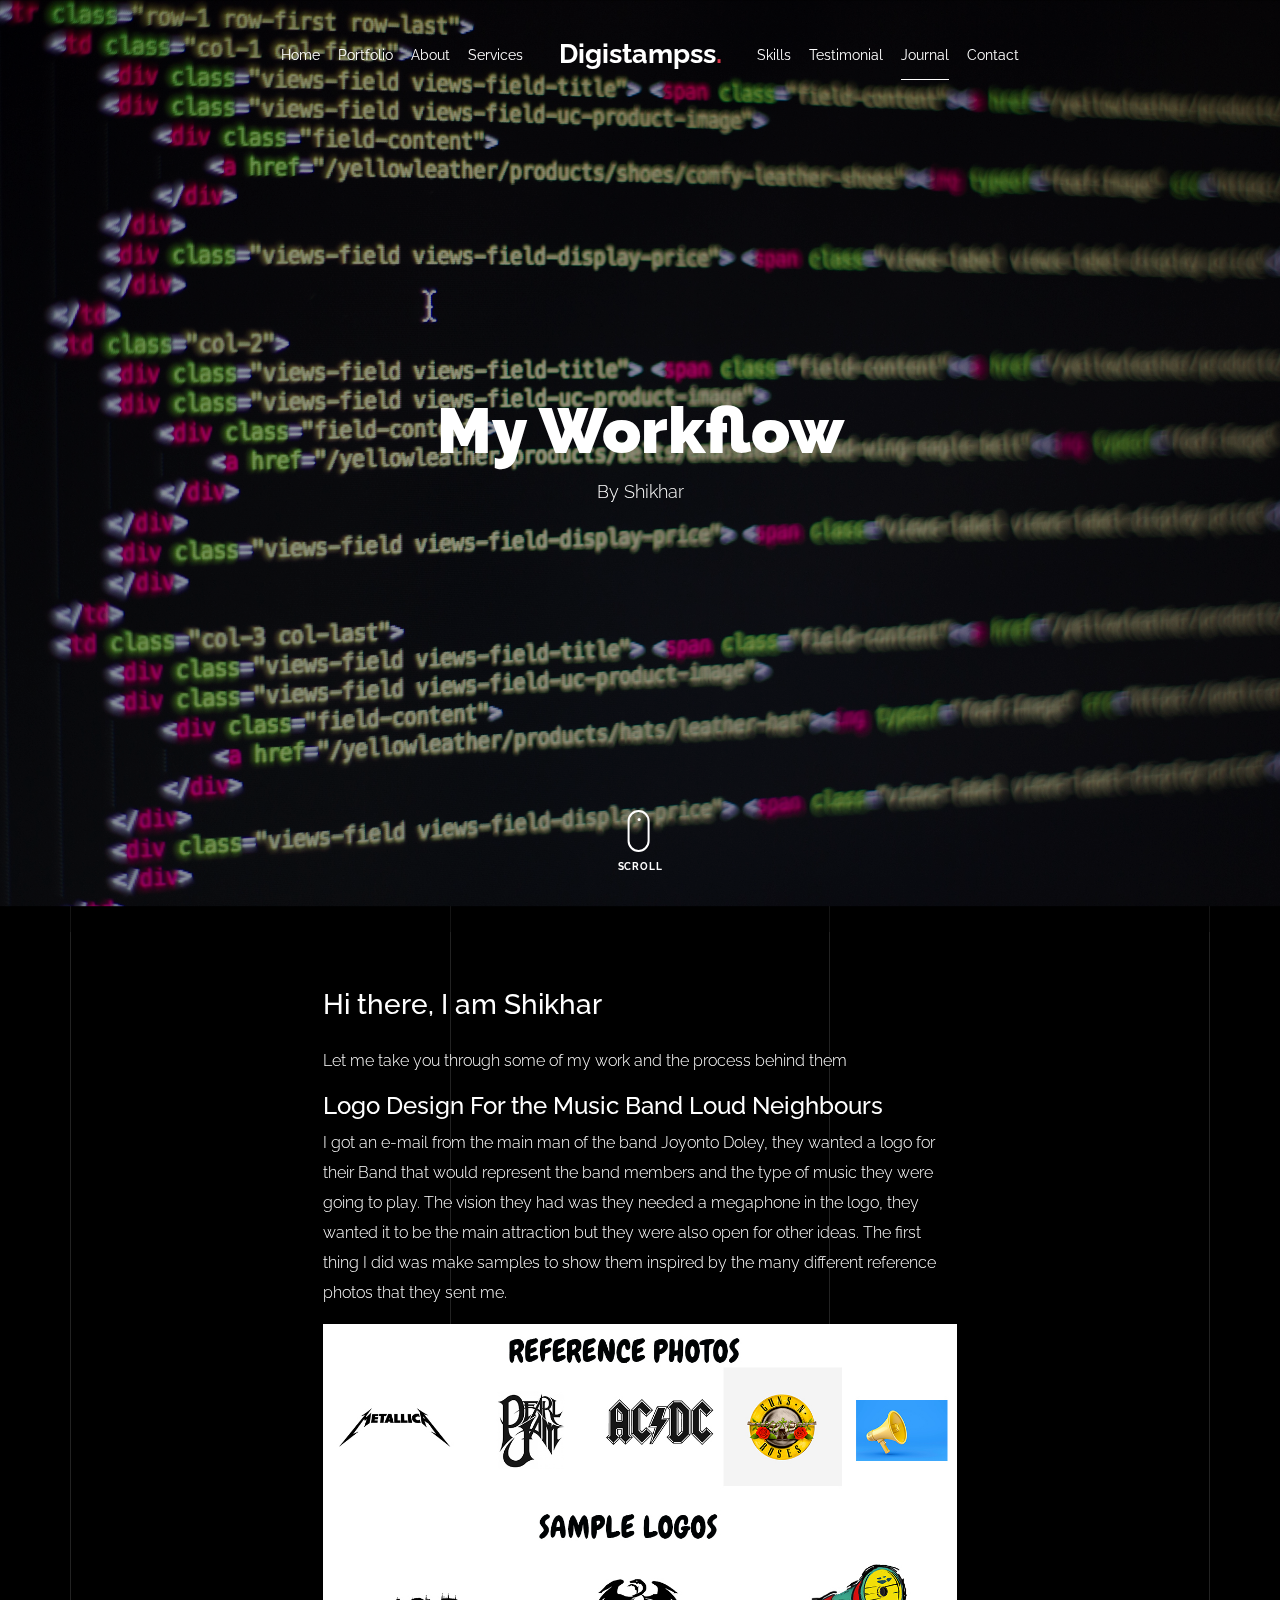
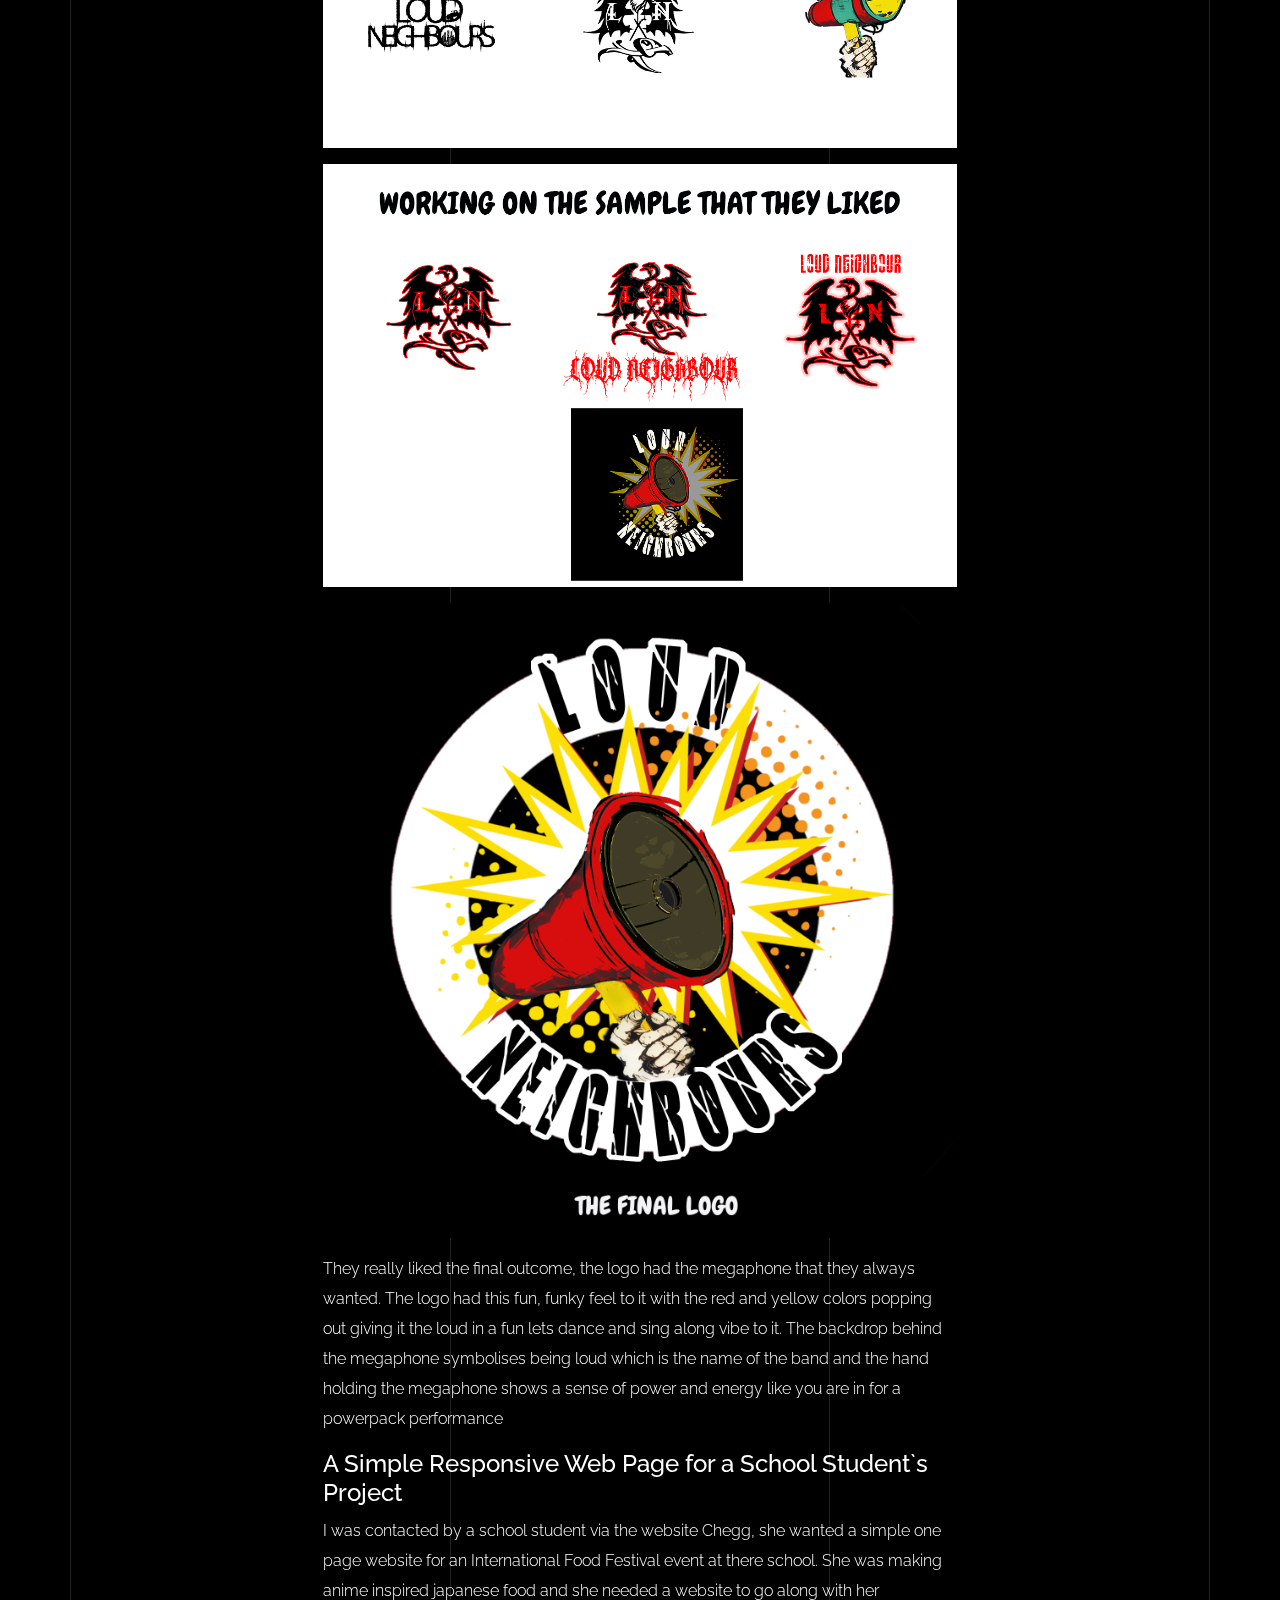
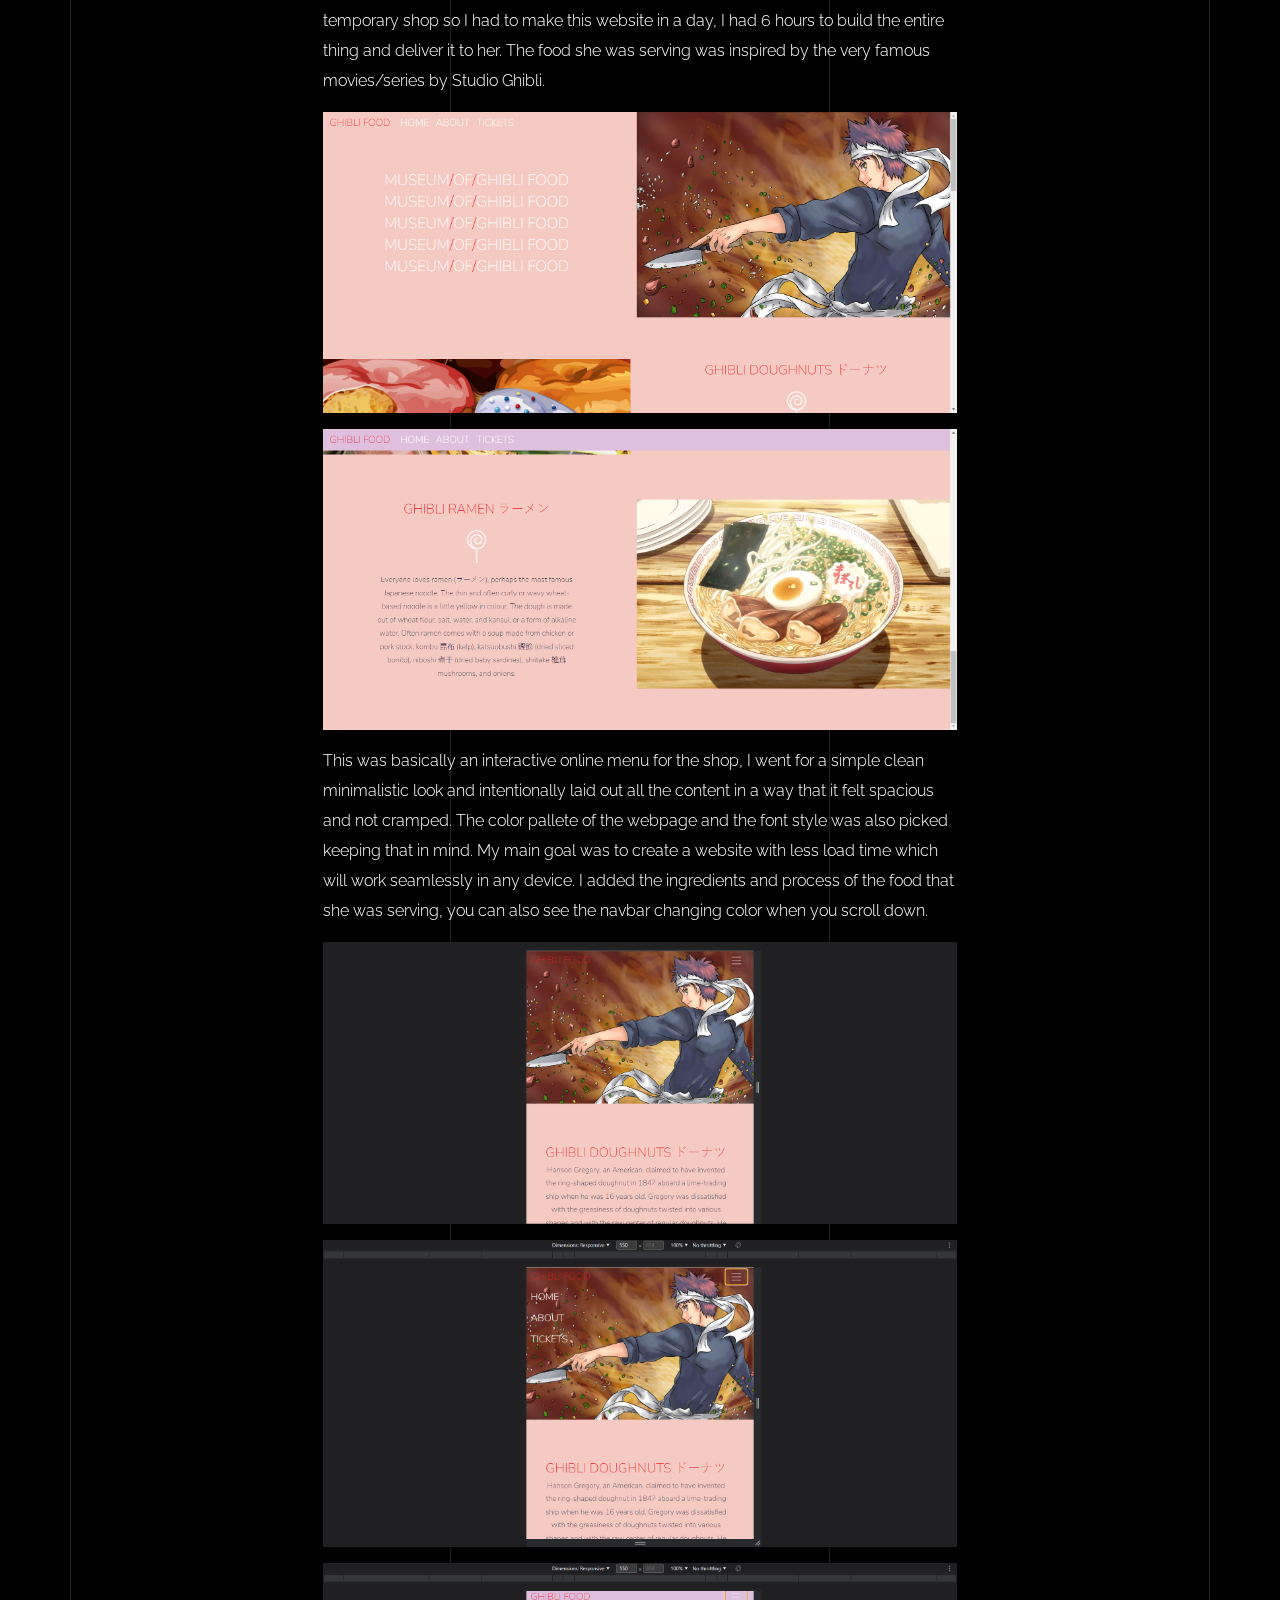
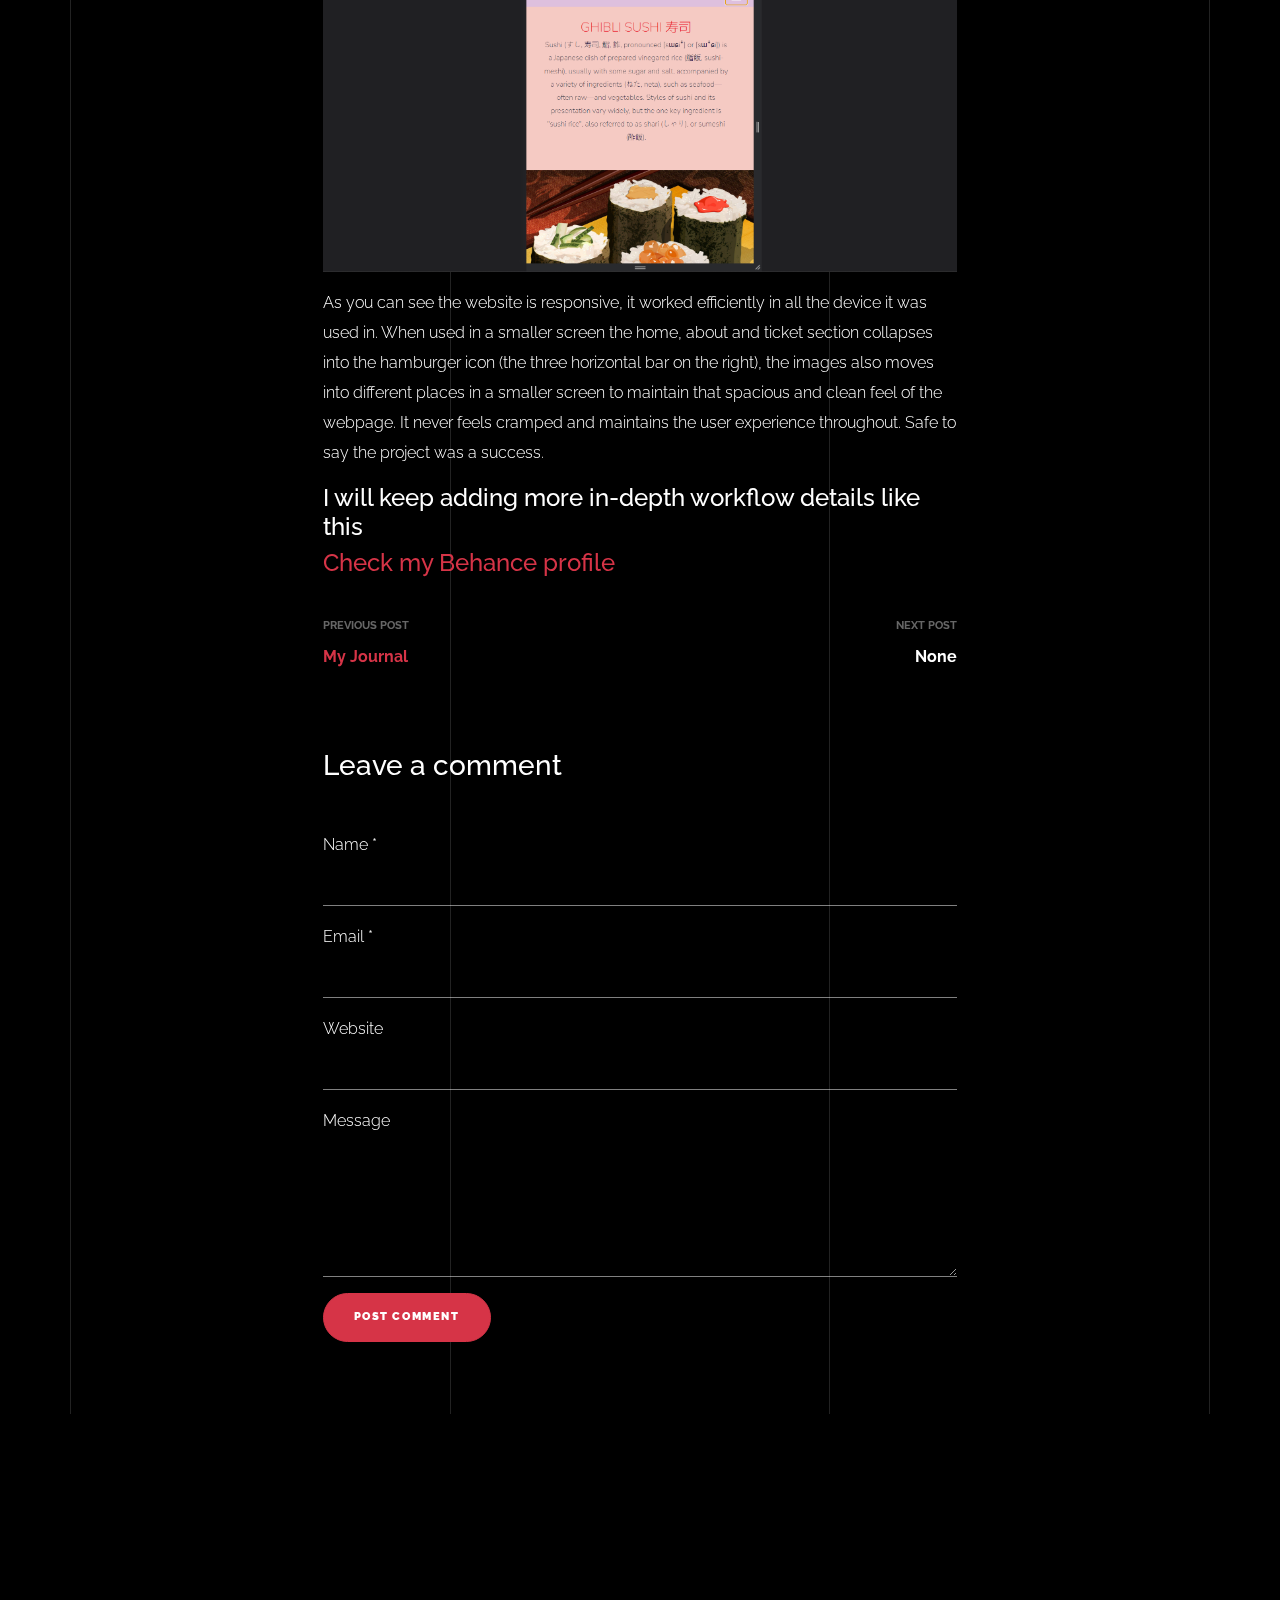
<file: blog-singlee.html>
<!doctype html>
<html lang="en">

<head>
  <title>Journal Work</title>
  <meta charset="utf-8">
  <meta name="viewport" content="width=device-width, initial-scale=1, shrink-to-fit=no">

  <meta name="description" content="">
  <meta name="keywords" content="html, css, javascript, jquery">
  <meta name="author" content="">

  <link rel="stylesheet" href="css/vendor/icomoon/style.css">
  <link rel="stylesheet" href="css/vendor/owl.carousel.min.css">
  <link rel="stylesheet" href="css/vendor/aos.css">
  <link rel="stylesheet" href="css/vendor/animate.min.css">
  <link rel="stylesheet" href="css/vendor/bootstrap.min.css">
  <link rel="stylesheet" href="css/vendor/jquery.fancybox.min.css">


  <!-- Theme Style -->
  <link rel="stylesheet" href="css/style.css">

</head>

<body data-spy="scroll" data-target=".site-nav-target" data-offset="200">

  <nav class="unslate_co--site-mobile-menu">
    <div class="close-wrap d-flex">
      <a href="#" class="d-flex ml-auto js-menu-toggle">
        <span class="close-label">Close</span>
        <div class="close-times">
          <span class="bar1"></span>
          <span class="bar2"></span>
        </div>
      </a>
    </div>
    <div class="site-mobile-inner"></div>
  </nav>


  <div class="unslate_co--site-wrap">

    <div class="unslate_co--site-inner">

      <div class="lines-wrap">
        <div class="lines-inner">
          <div class="lines"></div>
        </div>
      </div>
      <!-- END lines -->

      <nav class="unslate_co--site-nav site-nav-target">

        <div class="container">

          <div class="row align-items-center justify-content-between text-left">
            <div class="col-md-5 text-right">
              <ul class="site-nav-ul js-clone-nav text-left d-none d-lg-inline-block">
                <li class="has-children">
                  <a href="index.html#home-section" class="nav-link">Home</a>
                  <ul class="dropdown">
                    <li>
                      <a href="index.html">Hero Image BG</a>
                    </li>
                    <li>
                      <a href="index-video.html">Video BG</a>
                    </li>
                    <li>
                      <a href="index-hero-slider.html">Hero Slider</a>
                    </li>
                    <li>
                      <a href="index-sidebar-menu.html">Sidebar Menu</a>
                    </li>
                    <li>
                      <a href="index-right-menu.html">Right Menu</a>
                    </li>
                  </ul>
                </li>
                <li><a href="index.html#portfolio-section" class="nav-link">Portfolio</a></li>
                <li><a href="index.html#about-section" class="nav-link">About</a></li>
                <li><a href="index.html#services-section" class="nav-link">Services</a></li>
              </ul>
            </div>
            <div class="site-logo pos-absolute">
              <a href="index.html" class="unslate_co--site-logo">Digistampss<span>.</span></a>
            </div>
            <div class="col-md-5 text-right text-lg-left">
              <ul class="site-nav-ul js-clone-nav text-left d-none d-lg-inline-block">
                <li><a href="index.html#skills-section" class="nav-link">Skills</a></li>
                <li><a href="index.html#testimonial-section" class="nav-link">Testimonial</a></li>
                <li><a href="index.html#journal-section" class="nav-link active">Journal</a></li>
                <li><a href="index.html#contact-section" class="nav-link">Contact</a></li>
              </ul>

              <ul class="site-nav-ul-none-onepage text-right d-inline-block d-lg-none">
                <li><a href="#" class="js-menu-toggle">Menu</a></li>
              </ul>

            </div>
          </div>
        </div>

      </nav>
      <!-- END nav -->

      <div class="cover-v1 jarallax overlay" style="background-image: url('images/work_1st.jpg');">
        <div class="container">
          <div class="row align-items-center">

            <div class="col-md-8 mx-auto text-center">
              <h1 class="blog-heading" data-aos="fade-up" data-aos-delay="0">My Workflow</h1>
              <div class="post-meta" data-aos="fade-up" data-aos-delay="100">By Shikhar</div>
            </div>

          </div>
        </div>


        <!-- dov -->
        <a href="#blog-single-section" class="mouse-wrap smoothscroll">
          <span class="mouse">
            <span class="scroll"></span>
          </span>
          <span class="mouse-label">Scroll</span>
        </a>

      </div>
      <!-- END .cover-v1 -->

      <div class="unslate_co--section" id="blog-single-section">
        <div class="container">
          <div class="row justify-content-center">
            <div class="col-md-7">
              <h3 class="mb-4">Hi there, I am Shikhar</h3>
              <p>Let me take you through some of my work and the process behind them </p>
              <h4>Logo Design For the Music Band Loud Neighbours</h4>
              <p>I got an e-mail from the main man of the band Joyonto Doley, they wanted a logo for their Band that
                would represent the band members and the type of music they were going to play. The vision they had
                was they needed a megaphone in the logo, they wanted it to be the main attraction but they were also
                open for other ideas. The first thing I did was make samples to show them inspired by the many different
                reference photos that they sent me.</p>
              <p><img src="images/Untitled-1.jpg" alt="Image" class="img-fluid"></p>
              <p><img src="images/Untitled-2.jpg" alt="Image" class="img-fluid"></p>
              <p><img src="images/Untitled-3.jpg" alt="Image" class="img-fluid"></p>
              <p>They really liked the final outcome, the logo had the megaphone that they always wanted. The logo had
                this
                fun, funky feel to it with the red and yellow colors popping out giving it the loud in a fun lets dance
                and sing along vibe to it.
                The backdrop behind the megaphone symbolises being loud which is the name of the band and the hand
                holding the megaphone shows a sense
                of power and energy like you are in for a powerpack performance</p>

              <h4>A Simple Responsive Web Page for a School Student`s Project</h4>

              <p>I was contacted by a school student via the website Chegg, she wanted a simple one page website for
                an International Food Festival event at there school. She was making anime inspired japanese food and
                she needed a website to go along with her temporary shop so I had to make this website in a day, I had 6
                hours to build the entire thing and deliver it to her. The food she was serving was inspired by the very
                famous movies/series by Studio Ghibli.</p>
              <p><img src="images/Screenshot9.png" alt="Image" class="img-fluid"></p>
              <p><img src="images/Screenshot (10).png" alt="Image" class="img-fluid"></p>
              <p>This was basically an interactive online menu for the shop, I went for a simple clean minimalistic look
                and
                intentionally laid out all the content in a way that it felt spacious and not cramped. The color pallete
                of the webpage and the font style was also picked keeping that in mind. My main goal was
                to create a website with less load time which will work seamlessly in any device. I added the
                ingredients and process of the food that she was serving, you can also see the navbar changing color
                when you scroll down. </p>
              <p><img src="images/Screenshot (12).png" alt="Image" class="img-fluid"></p>
              <p><img src="images/Screenshot (13).png" alt="Image" class="img-fluid"></p>
              <p><img src="images/Screenshot (14).png" alt="Image" class="img-fluid"></p>
              <p>As you can see the website is responsive, it worked efficiently in all the device it was used in. When
                used in a smaller screen the home, about and ticket section collapses into the hamburger icon (the three
                horizontal bar on the right), the images also moves into different places in a smaller screen to
                maintain that spacious and clean feel of the webpage. It never feels cramped and maintains the user
                experience throughout. Safe to say the project was a success.</p>

                <h4>I will keep adding more in-depth workflow details like this</h4>
              <h4><a href="https://www.behance.net/shikharpegu77">Check my Behance profile</a></h4>




              <div class="post-single-navigation d-flex align-items-stretch">
                <a href="blog-single.html" class="mr-auto w-50 pr-4">
                  <span class="d-block">Previous Post</span>
                  My Journal
                </a>
                <a class="ml-auto w-50 text-right pl-4">
                  <span class="d-block">Next Post</span>
                  None
                </a>
              </div>

              <!-- END comment-list -->

              <div class="comment-form-wrap pt-5">
                <h3 class="mb-5">Leave a comment</h3>
                <form action="#" class="">
                  <div class="form-group">
                    <label for="name">Name *</label>
                    <input type="text" class="form-control" id="name">
                  </div>
                  <div class="form-group">
                    <label for="email">Email *</label>
                    <input type="email" class="form-control" id="email">
                  </div>
                  <div class="form-group">
                    <label for="website">Website</label>
                    <input type="url" class="form-control" id="website">
                  </div>

                  <div class="form-group">
                    <label for="message">Message</label>
                    <textarea name="message" id="message" cols="30" rows="5" class="form-control"></textarea>
                  </div>
                  <div class="form-group">
                    <input type="submit" value="Post Comment" class="btn btn-primary btn-md">
                  </div>

                </form>
              </div>
            </div>
          </div>
        </div>
      </div>
    </div>


  </div>

  <footer class="unslate_co--footer unslate_co--section">
    <div class="container">
      <div class="row justify-content-center">
        <div class="col-md-7">

          <div class="footer-site-logo"><a href="#">Digistampss<span>.</span></a></div>

          <ul class="footer-site-social">
            <li><a href="https://www.facebook.com/profile.php?id=100008588827554&mibextid=ZbWKwL">Facebook</a></li>
            <li><a href="https://www.linkedin.com/in/shekhar-pegu-985495277/">LinkedIn</a></li>
            <li><a href="https://www.instagram.com/digistampss/">Instagram</a></li>
            <li><a href="https://github.com/Shekharcodess">Github</a></li>
          </ul>

         

        </div>
      </div>
    </div>
  </footer>


  </div>

  <!-- Loader -->
  <div id="unslate_co--overlayer"></div>
  <div class="site-loader-wrap">
    <div class="site-loader"></div>
  </div>

  <script src="js/scripts-dist.js"></script>
  <script src="js/main.js"></script>

</body>

</html>
</file>
<file: css/vendor/icomoon/style.css>
@font-face {
  font-family: 'icomoon';
  src:  url('fonts/icomoon.eot?10si43');
  src:  url('fonts/icomoon.eot?10si43#iefix') format('embedded-opentype'),
    url('fonts/icomoon.ttf?10si43') format('truetype'),
    url('fonts/icomoon.woff?10si43') format('woff'),
    url('fonts/icomoon.svg?10si43#icomoon') format('svg');
  font-weight: normal;
  font-style: normal;
}

[class^="icon-"], [class*=" icon-"] {
  /* use !important to prevent issues with browser extensions that change fonts */
  font-family: 'icomoon' !important;
  speak: none;
  font-style: normal;
  font-weight: normal;
  font-variant: normal;
  text-transform: none;
  line-height: 1;

  /* Better Font Rendering =========== */
  -webkit-font-smoothing: antialiased;
  -moz-osx-font-smoothing: grayscale;
}

.icon-asterisk:before {
  content: "\f069";
}
.icon-plus:before {
  content: "\f067";
}
.icon-question:before {
  content: "\f128";
}
.icon-minus:before {
  content: "\f068";
}
.icon-glass:before {
  content: "\f000";
}
.icon-music:before {
  content: "\f001";
}
.icon-search:before {
  content: "\f002";
}
.icon-envelope-o:before {
  content: "\f003";
}
.icon-heart:before {
  content: "\f004";
}
.icon-star:before {
  content: "\f005";
}
.icon-star-o:before {
  content: "\f006";
}
.icon-user:before {
  content: "\f007";
}
.icon-film:before {
  content: "\f008";
}
.icon-th-large:before {
  content: "\f009";
}
.icon-th:before {
  content: "\f00a";
}
.icon-th-list:before {
  content: "\f00b";
}
.icon-check:before {
  content: "\f00c";
}
.icon-close:before {
  content: "\f00d";
}
.icon-remove:before {
  content: "\f00d";
}
.icon-times:before {
  content: "\f00d";
}
.icon-search-plus:before {
  content: "\f00e";
}
.icon-search-minus:before {
  content: "\f010";
}
.icon-power-off:before {
  content: "\f011";
}
.icon-signal:before {
  content: "\f012";
}
.icon-cog:before {
  content: "\f013";
}
.icon-gear:before {
  content: "\f013";
}
.icon-trash-o:before {
  content: "\f014";
}
.icon-home:before {
  content: "\f015";
}
.icon-file-o:before {
  content: "\f016";
}
.icon-clock-o:before {
  content: "\f017";
}
.icon-road:before {
  content: "\f018";
}
.icon-download:before {
  content: "\f019";
}
.icon-arrow-circle-o-down:before {
  content: "\f01a";
}
.icon-arrow-circle-o-up:before {
  content: "\f01b";
}
.icon-inbox:before {
  content: "\f01c";
}
.icon-play-circle-o:before {
  content: "\f01d";
}
.icon-repeat:before {
  content: "\f01e";
}
.icon-rotate-right:before {
  content: "\f01e";
}
.icon-refresh:before {
  content: "\f021";
}
.icon-list-alt:before {
  content: "\f022";
}
.icon-lock:before {
  content: "\f023";
}
.icon-flag:before {
  content: "\f024";
}
.icon-headphones:before {
  content: "\f025";
}
.icon-volume-off:before {
  content: "\f026";
}
.icon-volume-down:before {
  content: "\f027";
}
.icon-volume-up:before {
  content: "\f028";
}
.icon-qrcode:before {
  content: "\f029";
}
.icon-barcode:before {
  content: "\f02a";
}
.icon-tag:before {
  content: "\f02b";
}
.icon-tags:before {
  content: "\f02c";
}
.icon-book:before {
  content: "\f02d";
}
.icon-bookmark:before {
  content: "\f02e";
}
.icon-print:before {
  content: "\f02f";
}
.icon-camera:before {
  content: "\f030";
}
.icon-font:before {
  content: "\f031";
}
.icon-bold:before {
  content: "\f032";
}
.icon-italic:before {
  content: "\f033";
}
.icon-text-height:before {
  content: "\f034";
}
.icon-text-width:before {
  content: "\f035";
}
.icon-align-left:before {
  content: "\f036";
}
.icon-align-center:before {
  content: "\f037";
}
.icon-align-right:before {
  content: "\f038";
}
.icon-align-justify:before {
  content: "\f039";
}
.icon-list:before {
  content: "\f03a";
}
.icon-dedent:before {
  content: "\f03b";
}
.icon-outdent:before {
  content: "\f03b";
}
.icon-indent:before {
  content: "\f03c";
}
.icon-video-camera:before {
  content: "\f03d";
}
.icon-image:before {
  content: "\f03e";
}
.icon-photo:before {
  content: "\f03e";
}
.icon-picture-o:before {
  content: "\f03e";
}
.icon-pencil:before {
  content: "\f040";
}
.icon-map-marker:before {
  content: "\f041";
}
.icon-adjust:before {
  content: "\f042";
}
.icon-tint:before {
  content: "\f043";
}
.icon-edit:before {
  content: "\f044";
}
.icon-pencil-square-o:before {
  content: "\f044";
}
.icon-share-square-o:before {
  content: "\f045";
}
.icon-check-square-o:before {
  content: "\f046";
}
.icon-arrows:before {
  content: "\f047";
}
.icon-step-backward:before {
  content: "\f048";
}
.icon-fast-backward:before {
  content: "\f049";
}
.icon-backward:before {
  content: "\f04a";
}
.icon-play:before {
  content: "\f04b";
}
.icon-pause:before {
  content: "\f04c";
}
.icon-stop:before {
  content: "\f04d";
}
.icon-forward:before {
  content: "\f04e";
}
.icon-fast-forward:before {
  content: "\f050";
}
.icon-step-forward:before {
  content: "\f051";
}
.icon-eject:before {
  content: "\f052";
}
.icon-chevron-left:before {
  content: "\f053";
}
.icon-chevron-right:before {
  content: "\f054";
}
.icon-plus-circle:before {
  content: "\f055";
}
.icon-minus-circle:before {
  content: "\f056";
}
.icon-times-circle:before {
  content: "\f057";
}
.icon-check-circle:before {
  content: "\f058";
}
.icon-question-circle:before {
  content: "\f059";
}
.icon-info-circle:before {
  content: "\f05a";
}
.icon-crosshairs:before {
  content: "\f05b";
}
.icon-times-circle-o:before {
  content: "\f05c";
}
.icon-check-circle-o:before {
  content: "\f05d";
}
.icon-ban:before {
  content: "\f05e";
}
.icon-arrow-left:before {
  content: "\f060";
}
.icon-arrow-right:before {
  content: "\f061";
}
.icon-arrow-up:before {
  content: "\f062";
}
.icon-arrow-down:before {
  content: "\f063";
}
.icon-mail-forward:before {
  content: "\f064";
}
.icon-share:before {
  content: "\f064";
}
.icon-expand:before {
  content: "\f065";
}
.icon-compress:before {
  content: "\f066";
}
.icon-exclamation-circle:before {
  content: "\f06a";
}
.icon-gift:before {
  content: "\f06b";
}
.icon-leaf:before {
  content: "\f06c";
}
.icon-fire:before {
  content: "\f06d";
}
.icon-eye:before {
  content: "\f06e";
}
.icon-eye-slash:before {
  content: "\f070";
}
.icon-exclamation-triangle:before {
  content: "\f071";
}
.icon-warning:before {
  content: "\f071";
}
.icon-plane:before {
  content: "\f072";
}
.icon-calendar:before {
  content: "\f073";
}
.icon-random:before {
  content: "\f074";
}
.icon-comment:before {
  content: "\f075";
}
.icon-magnet:before {
  content: "\f076";
}
.icon-chevron-up:before {
  content: "\f077";
}
.icon-chevron-down:before {
  content: "\f078";
}
.icon-retweet:before {
  content: "\f079";
}
.icon-shopping-cart:before {
  content: "\f07a";
}
.icon-folder:before {
  content: "\f07b";
}
.icon-folder-open:before {
  content: "\f07c";
}
.icon-arrows-v:before {
  content: "\f07d";
}
.icon-arrows-h:before {
  content: "\f07e";
}
.icon-bar-chart:before {
  content: "\f080";
}
.icon-bar-chart-o:before {
  content: "\f080";
}
.icon-twitter-square:before {
  content: "\f081";
}
.icon-facebook-square:before {
  content: "\f082";
}
.icon-camera-retro:before {
  content: "\f083";
}
.icon-key:before {
  content: "\f084";
}
.icon-cogs:before {
  content: "\f085";
}
.icon-gears:before {
  content: "\f085";
}
.icon-comments:before {
  content: "\f086";
}
.icon-thumbs-o-up:before {
  content: "\f087";
}
.icon-thumbs-o-down:before {
  content: "\f088";
}
.icon-star-half:before {
  content: "\f089";
}
.icon-heart-o:before {
  content: "\f08a";
}
.icon-sign-out:before {
  content: "\f08b";
}
.icon-linkedin-square:before {
  content: "\f08c";
}
.icon-thumb-tack:before {
  content: "\f08d";
}
.icon-external-link:before {
  content: "\f08e";
}
.icon-sign-in:before {
  content: "\f090";
}
.icon-trophy:before {
  content: "\f091";
}
.icon-github-square:before {
  content: "\f092";
}
.icon-upload:before {
  content: "\f093";
}
.icon-lemon-o:before {
  content: "\f094";
}
.icon-phone:before {
  content: "\f095";
}
.icon-square-o:before {
  content: "\f096";
}
.icon-bookmark-o:before {
  content: "\f097";
}
.icon-phone-square:before {
  content: "\f098";
}
.icon-twitter:before {
  content: "\f099";
}
.icon-facebook:before {
  content: "\f09a";
}
.icon-facebook-f:before {
  content: "\f09a";
}
.icon-github:before {
  content: "\f09b";
}
.icon-unlock:before {
  content: "\f09c";
}
.icon-credit-card:before {
  content: "\f09d";
}
.icon-feed:before {
  content: "\f09e";
}
.icon-rss:before {
  content: "\f09e";
}
.icon-hdd-o:before {
  content: "\f0a0";
}
.icon-bullhorn:before {
  content: "\f0a1";
}
.icon-bell-o:before {
  content: "\f0a2";
}
.icon-certificate:before {
  content: "\f0a3";
}
.icon-hand-o-right:before {
  content: "\f0a4";
}
.icon-hand-o-left:before {
  content: "\f0a5";
}
.icon-hand-o-up:before {
  content: "\f0a6";
}
.icon-hand-o-down:before {
  content: "\f0a7";
}
.icon-arrow-circle-left:before {
  content: "\f0a8";
}
.icon-arrow-circle-right:before {
  content: "\f0a9";
}
.icon-arrow-circle-up:before {
  content: "\f0aa";
}
.icon-arrow-circle-down:before {
  content: "\f0ab";
}
.icon-globe:before {
  content: "\f0ac";
}
.icon-wrench:before {
  content: "\f0ad";
}
.icon-tasks:before {
  content: "\f0ae";
}
.icon-filter:before {
  content: "\f0b0";
}
.icon-briefcase:before {
  content: "\f0b1";
}
.icon-arrows-alt:before {
  content: "\f0b2";
}
.icon-group:before {
  content: "\f0c0";
}
.icon-users:before {
  content: "\f0c0";
}
.icon-chain:before {
  content: "\f0c1";
}
.icon-link:before {
  content: "\f0c1";
}
.icon-cloud:before {
  content: "\f0c2";
}
.icon-flask:before {
  content: "\f0c3";
}
.icon-cut:before {
  content: "\f0c4";
}
.icon-scissors:before {
  content: "\f0c4";
}
.icon-copy:before {
  content: "\f0c5";
}
.icon-files-o:before {
  content: "\f0c5";
}
.icon-paperclip:before {
  content: "\f0c6";
}
.icon-floppy-o:before {
  content: "\f0c7";
}
.icon-save:before {
  content: "\f0c7";
}
.icon-square:before {
  content: "\f0c8";
}
.icon-bars:before {
  content: "\f0c9";
}
.icon-navicon:before {
  content: "\f0c9";
}
.icon-reorder:before {
  content: "\f0c9";
}
.icon-list-ul:before {
  content: "\f0ca";
}
.icon-list-ol:before {
  content: "\f0cb";
}
.icon-strikethrough:before {
  content: "\f0cc";
}
.icon-underline:before {
  content: "\f0cd";
}
.icon-table:before {
  content: "\f0ce";
}
.icon-magic:before {
  content: "\f0d0";
}
.icon-truck:before {
  content: "\f0d1";
}
.icon-pinterest:before {
  content: "\f0d2";
}
.icon-pinterest-square:before {
  content: "\f0d3";
}
.icon-google-plus-square:before {
  content: "\f0d4";
}
.icon-google-plus:before {
  content: "\f0d5";
}
.icon-money:before {
  content: "\f0d6";
}
.icon-caret-down:before {
  content: "\f0d7";
}
.icon-caret-up:before {
  content: "\f0d8";
}
.icon-caret-left:before {
  content: "\f0d9";
}
.icon-caret-right:before {
  content: "\f0da";
}
.icon-columns:before {
  content: "\f0db";
}
.icon-sort:before {
  content: "\f0dc";
}
.icon-unsorted:before {
  content: "\f0dc";
}
.icon-sort-desc:before {
  content: "\f0dd";
}
.icon-sort-down:before {
  content: "\f0dd";
}
.icon-sort-asc:before {
  content: "\f0de";
}
.icon-sort-up:before {
  content: "\f0de";
}
.icon-envelope:before {
  content: "\f0e0";
}
.icon-linkedin:before {
  content: "\f0e1";
}
.icon-rotate-left:before {
  content: "\f0e2";
}
.icon-undo:before {
  content: "\f0e2";
}
.icon-gavel:before {
  content: "\f0e3";
}
.icon-legal:before {
  content: "\f0e3";
}
.icon-dashboard:before {
  content: "\f0e4";
}
.icon-tachometer:before {
  content: "\f0e4";
}
.icon-comment-o:before {
  content: "\f0e5";
}
.icon-comments-o:before {
  content: "\f0e6";
}
.icon-bolt:before {
  content: "\f0e7";
}
.icon-flash:before {
  content: "\f0e7";
}
.icon-sitemap:before {
  content: "\f0e8";
}
.icon-umbrella:before {
  content: "\f0e9";
}
.icon-clipboard:before {
  content: "\f0ea";
}
.icon-paste:before {
  content: "\f0ea";
}
.icon-lightbulb-o:before {
  content: "\f0eb";
}
.icon-exchange:before {
  content: "\f0ec";
}
.icon-cloud-download:before {
  content: "\f0ed";
}
.icon-cloud-upload:before {
  content: "\f0ee";
}
.icon-user-md:before {
  content: "\f0f0";
}
.icon-stethoscope:before {
  content: "\f0f1";
}
.icon-suitcase:before {
  content: "\f0f2";
}
.icon-bell:before {
  content: "\f0f3";
}
.icon-coffee:before {
  content: "\f0f4";
}
.icon-cutlery:before {
  content: "\f0f5";
}
.icon-file-text-o:before {
  content: "\f0f6";
}
.icon-building-o:before {
  content: "\f0f7";
}
.icon-hospital-o:before {
  content: "\f0f8";
}
.icon-ambulance:before {
  content: "\f0f9";
}
.icon-medkit:before {
  content: "\f0fa";
}
.icon-fighter-jet:before {
  content: "\f0fb";
}
.icon-beer:before {
  content: "\f0fc";
}
.icon-h-square:before {
  content: "\f0fd";
}
.icon-plus-square:before {
  content: "\f0fe";
}
.icon-angle-double-left:before {
  content: "\f100";
}
.icon-angle-double-right:before {
  content: "\f101";
}
.icon-angle-double-up:before {
  content: "\f102";
}
.icon-angle-double-down:before {
  content: "\f103";
}
.icon-angle-left:before {
  content: "\f104";
}
.icon-angle-right:before {
  content: "\f105";
}
.icon-angle-up:before {
  content: "\f106";
}
.icon-angle-down:before {
  content: "\f107";
}
.icon-desktop:before {
  content: "\f108";
}
.icon-laptop:before {
  content: "\f109";
}
.icon-tablet:before {
  content: "\f10a";
}
.icon-mobile:before {
  content: "\f10b";
}
.icon-mobile-phone:before {
  content: "\f10b";
}
.icon-circle-o:before {
  content: "\f10c";
}
.icon-quote-left:before {
  content: "\f10d";
}
.icon-quote-right:before {
  content: "\f10e";
}
.icon-spinner:before {
  content: "\f110";
}
.icon-circle:before {
  content: "\f111";
}
.icon-mail-reply:before {
  content: "\f112";
}
.icon-reply:before {
  content: "\f112";
}
.icon-github-alt:before {
  content: "\f113";
}
.icon-folder-o:before {
  content: "\f114";
}
.icon-folder-open-o:before {
  content: "\f115";
}
.icon-smile-o:before {
  content: "\f118";
}
.icon-frown-o:before {
  content: "\f119";
}
.icon-meh-o:before {
  content: "\f11a";
}
.icon-gamepad:before {
  content: "\f11b";
}
.icon-keyboard-o:before {
  content: "\f11c";
}
.icon-flag-o:before {
  content: "\f11d";
}
.icon-flag-checkered:before {
  content: "\f11e";
}
.icon-terminal:before {
  content: "\f120";
}
.icon-code:before {
  content: "\f121";
}
.icon-mail-reply-all:before {
  content: "\f122";
}
.icon-reply-all:before {
  content: "\f122";
}
.icon-star-half-empty:before {
  content: "\f123";
}
.icon-star-half-full:before {
  content: "\f123";
}
.icon-star-half-o:before {
  content: "\f123";
}
.icon-location-arrow:before {
  content: "\f124";
}
.icon-crop:before {
  content: "\f125";
}
.icon-code-fork:before {
  content: "\f126";
}
.icon-chain-broken:before {
  content: "\f127";
}
.icon-unlink:before {
  content: "\f127";
}
.icon-info:before {
  content: "\f129";
}
.icon-exclamation:before {
  content: "\f12a";
}
.icon-superscript:before {
  content: "\f12b";
}
.icon-subscript:before {
  content: "\f12c";
}
.icon-eraser:before {
  content: "\f12d";
}
.icon-puzzle-piece:before {
  content: "\f12e";
}
.icon-microphone:before {
  content: "\f130";
}
.icon-microphone-slash:before {
  content: "\f131";
}
.icon-shield:before {
  content: "\f132";
}
.icon-calendar-o:before {
  content: "\f133";
}
.icon-fire-extinguisher:before {
  content: "\f134";
}
.icon-rocket:before {
  content: "\f135";
}
.icon-maxcdn:before {
  content: "\f136";
}
.icon-chevron-circle-left:before {
  content: "\f137";
}
.icon-chevron-circle-right:before {
  content: "\f138";
}
.icon-chevron-circle-up:before {
  content: "\f139";
}
.icon-chevron-circle-down:before {
  content: "\f13a";
}
.icon-html5:before {
  content: "\f13b";
}
.icon-css3:before {
  content: "\f13c";
}
.icon-anchor:before {
  content: "\f13d";
}
.icon-unlock-alt:before {
  content: "\f13e";
}
.icon-bullseye:before {
  content: "\f140";
}
.icon-ellipsis-h:before {
  content: "\f141";
}
.icon-ellipsis-v:before {
  content: "\f142";
}
.icon-rss-square:before {
  content: "\f143";
}
.icon-play-circle:before {
  content: "\f144";
}
.icon-ticket:before {
  content: "\f145";
}
.icon-minus-square:before {
  content: "\f146";
}
.icon-minus-square-o:before {
  content: "\f147";
}
.icon-level-up:before {
  content: "\f148";
}
.icon-level-down:before {
  content: "\f149";
}
.icon-check-square:before {
  content: "\f14a";
}
.icon-pencil-square:before {
  content: "\f14b";
}
.icon-external-link-square:before {
  content: "\f14c";
}
.icon-share-square:before {
  content: "\f14d";
}
.icon-compass:before {
  content: "\f14e";
}
.icon-caret-square-o-down:before {
  content: "\f150";
}
.icon-toggle-down:before {
  content: "\f150";
}
.icon-caret-square-o-up:before {
  content: "\f151";
}
.icon-toggle-up:before {
  content: "\f151";
}
.icon-caret-square-o-right:before {
  content: "\f152";
}
.icon-toggle-right:before {
  content: "\f152";
}
.icon-eur:before {
  content: "\f153";
}
.icon-euro:before {
  content: "\f153";
}
.icon-gbp:before {
  content: "\f154";
}
.icon-dollar:before {
  content: "\f155";
}
.icon-usd:before {
  content: "\f155";
}
.icon-inr:before {
  content: "\f156";
}
.icon-rupee:before {
  content: "\f156";
}
.icon-cny:before {
  content: "\f157";
}
.icon-jpy:before {
  content: "\f157";
}
.icon-rmb:before {
  content: "\f157";
}
.icon-yen:before {
  content: "\f157";
}
.icon-rouble:before {
  content: "\f158";
}
.icon-rub:before {
  content: "\f158";
}
.icon-ruble:before {
  content: "\f158";
}
.icon-krw:before {
  content: "\f159";
}
.icon-won:before {
  content: "\f159";
}
.icon-bitcoin:before {
  content: "\f15a";
}
.icon-btc:before {
  content: "\f15a";
}
.icon-file:before {
  content: "\f15b";
}
.icon-file-text:before {
  content: "\f15c";
}
.icon-sort-alpha-asc:before {
  content: "\f15d";
}
.icon-sort-alpha-desc:before {
  content: "\f15e";
}
.icon-sort-amount-asc:before {
  content: "\f160";
}
.icon-sort-amount-desc:before {
  content: "\f161";
}
.icon-sort-numeric-asc:before {
  content: "\f162";
}
.icon-sort-numeric-desc:before {
  content: "\f163";
}
.icon-thumbs-up:before {
  content: "\f164";
}
.icon-thumbs-down:before {
  content: "\f165";
}
.icon-youtube-square:before {
  content: "\f166";
}
.icon-youtube:before {
  content: "\f167";
}
.icon-xing:before {
  content: "\f168";
}
.icon-xing-square:before {
  content: "\f169";
}
.icon-youtube-play:before {
  content: "\f16a";
}
.icon-dropbox:before {
  content: "\f16b";
}
.icon-stack-overflow:before {
  content: "\f16c";
}
.icon-instagram:before {
  content: "\f16d";
}
.icon-flickr:before {
  content: "\f16e";
}
.icon-adn:before {
  content: "\f170";
}
.icon-bitbucket:before {
  content: "\f171";
}
.icon-bitbucket-square:before {
  content: "\f172";
}
.icon-tumblr:before {
  content: "\f173";
}
.icon-tumblr-square:before {
  content: "\f174";
}
.icon-long-arrow-down:before {
  content: "\f175";
}
.icon-long-arrow-up:before {
  content: "\f176";
}
.icon-long-arrow-left:before {
  content: "\f177";
}
.icon-long-arrow-right:before {
  content: "\f178";
}
.icon-apple:before {
  content: "\f179";
}
.icon-windows:before {
  content: "\f17a";
}
.icon-android:before {
  content: "\f17b";
}
.icon-linux:before {
  content: "\f17c";
}
.icon-dribbble:before {
  content: "\f17d";
}
.icon-skype:before {
  content: "\f17e";
}
.icon-foursquare:before {
  content: "\f180";
}
.icon-trello:before {
  content: "\f181";
}
.icon-female:before {
  content: "\f182";
}
.icon-male:before {
  content: "\f183";
}
.icon-gittip:before {
  content: "\f184";
}
.icon-gratipay:before {
  content: "\f184";
}
.icon-sun-o:before {
  content: "\f185";
}
.icon-moon-o:before {
  content: "\f186";
}
.icon-archive:before {
  content: "\f187";
}
.icon-bug:before {
  content: "\f188";
}
.icon-vk:before {
  content: "\f189";
}
.icon-weibo:before {
  content: "\f18a";
}
.icon-renren:before {
  content: "\f18b";
}
.icon-pagelines:before {
  content: "\f18c";
}
.icon-stack-exchange:before {
  content: "\f18d";
}
.icon-arrow-circle-o-right:before {
  content: "\f18e";
}
.icon-arrow-circle-o-left:before {
  content: "\f190";
}
.icon-caret-square-o-left:before {
  content: "\f191";
}
.icon-toggle-left:before {
  content: "\f191";
}
.icon-dot-circle-o:before {
  content: "\f192";
}
.icon-wheelchair:before {
  content: "\f193";
}
.icon-vimeo-square:before {
  content: "\f194";
}
.icon-try:before {
  content: "\f195";
}
.icon-turkish-lira:before {
  content: "\f195";
}
.icon-plus-square-o:before {
  content: "\f196";
}
.icon-space-shuttle:before {
  content: "\f197";
}
.icon-slack:before {
  content: "\f198";
}
.icon-envelope-square:before {
  content: "\f199";
}
.icon-wordpress:before {
  content: "\f19a";
}
.icon-openid:before {
  content: "\f19b";
}
.icon-bank:before {
  content: "\f19c";
}
.icon-institution:before {
  content: "\f19c";
}
.icon-university:before {
  content: "\f19c";
}
.icon-graduation-cap:before {
  content: "\f19d";
}
.icon-mortar-board:before {
  content: "\f19d";
}
.icon-yahoo:before {
  content: "\f19e";
}
.icon-google:before {
  content: "\f1a0";
}
.icon-reddit:before {
  content: "\f1a1";
}
.icon-reddit-square:before {
  content: "\f1a2";
}
.icon-stumbleupon-circle:before {
  content: "\f1a3";
}
.icon-stumbleupon:before {
  content: "\f1a4";
}
.icon-delicious:before {
  content: "\f1a5";
}
.icon-digg:before {
  content: "\f1a6";
}
.icon-pied-piper-pp:before {
  content: "\f1a7";
}
.icon-pied-piper-alt:before {
  content: "\f1a8";
}
.icon-drupal:before {
  content: "\f1a9";
}
.icon-joomla:before {
  content: "\f1aa";
}
.icon-language:before {
  content: "\f1ab";
}
.icon-fax:before {
  content: "\f1ac";
}
.icon-building:before {
  content: "\f1ad";
}
.icon-child:before {
  content: "\f1ae";
}
.icon-paw:before {
  content: "\f1b0";
}
.icon-spoon:before {
  content: "\f1b1";
}
.icon-cube:before {
  content: "\f1b2";
}
.icon-cubes:before {
  content: "\f1b3";
}
.icon-behance:before {
  content: "\f1b4";
}
.icon-behance-square:before {
  content: "\f1b5";
}
.icon-steam:before {
  content: "\f1b6";
}
.icon-steam-square:before {
  content: "\f1b7";
}
.icon-recycle:before {
  content: "\f1b8";
}
.icon-automobile:before {
  content: "\f1b9";
}
.icon-car:before {
  content: "\f1b9";
}
.icon-cab:before {
  content: "\f1ba";
}
.icon-taxi:before {
  content: "\f1ba";
}
.icon-tree:before {
  content: "\f1bb";
}
.icon-spotify:before {
  content: "\f1bc";
}
.icon-deviantart:before {
  content: "\f1bd";
}
.icon-soundcloud:before {
  content: "\f1be";
}
.icon-database:before {
  content: "\f1c0";
}
.icon-file-pdf-o:before {
  content: "\f1c1";
}
.icon-file-word-o:before {
  content: "\f1c2";
}
.icon-file-excel-o:before {
  content: "\f1c3";
}
.icon-file-powerpoint-o:before {
  content: "\f1c4";
}
.icon-file-image-o:before {
  content: "\f1c5";
}
.icon-file-photo-o:before {
  content: "\f1c5";
}
.icon-file-picture-o:before {
  content: "\f1c5";
}
.icon-file-archive-o:before {
  content: "\f1c6";
}
.icon-file-zip-o:before {
  content: "\f1c6";
}
.icon-file-audio-o:before {
  content: "\f1c7";
}
.icon-file-sound-o:before {
  content: "\f1c7";
}
.icon-file-movie-o:before {
  content: "\f1c8";
}
.icon-file-video-o:before {
  content: "\f1c8";
}
.icon-file-code-o:before {
  content: "\f1c9";
}
.icon-vine:before {
  content: "\f1ca";
}
.icon-codepen:before {
  content: "\f1cb";
}
.icon-jsfiddle:before {
  content: "\f1cc";
}
.icon-life-bouy:before {
  content: "\f1cd";
}
.icon-life-buoy:before {
  content: "\f1cd";
}
.icon-life-ring:before {
  content: "\f1cd";
}
.icon-life-saver:before {
  content: "\f1cd";
}
.icon-support:before {
  content: "\f1cd";
}
.icon-circle-o-notch:before {
  content: "\f1ce";
}
.icon-ra:before {
  content: "\f1d0";
}
.icon-rebel:before {
  content: "\f1d0";
}
.icon-resistance:before {
  content: "\f1d0";
}
.icon-empire:before {
  content: "\f1d1";
}
.icon-ge:before {
  content: "\f1d1";
}
.icon-git-square:before {
  content: "\f1d2";
}
.icon-git:before {
  content: "\f1d3";
}
.icon-hacker-news:before {
  content: "\f1d4";
}
.icon-y-combinator-square:before {
  content: "\f1d4";
}
.icon-yc-square:before {
  content: "\f1d4";
}
.icon-tencent-weibo:before {
  content: "\f1d5";
}
.icon-qq:before {
  content: "\f1d6";
}
.icon-wechat:before {
  content: "\f1d7";
}
.icon-weixin:before {
  content: "\f1d7";
}
.icon-paper-plane:before {
  content: "\f1d8";
}
.icon-send:before {
  content: "\f1d8";
}
.icon-paper-plane-o:before {
  content: "\f1d9";
}
.icon-send-o:before {
  content: "\f1d9";
}
.icon-history:before {
  content: "\f1da";
}
.icon-circle-thin:before {
  content: "\f1db";
}
.icon-header:before {
  content: "\f1dc";
}
.icon-paragraph:before {
  content: "\f1dd";
}
.icon-sliders:before {
  content: "\f1de";
}
.icon-share-alt:before {
  content: "\f1e0";
}
.icon-share-alt-square:before {
  content: "\f1e1";
}
.icon-bomb:before {
  content: "\f1e2";
}
.icon-futbol-o:before {
  content: "\f1e3";
}
.icon-soccer-ball-o:before {
  content: "\f1e3";
}
.icon-tty:before {
  content: "\f1e4";
}
.icon-binoculars:before {
  content: "\f1e5";
}
.icon-plug:before {
  content: "\f1e6";
}
.icon-slideshare:before {
  content: "\f1e7";
}
.icon-twitch:before {
  content: "\f1e8";
}
.icon-yelp:before {
  content: "\f1e9";
}
.icon-newspaper-o:before {
  content: "\f1ea";
}
.icon-wifi:before {
  content: "\f1eb";
}
.icon-calculator:before {
  content: "\f1ec";
}
.icon-paypal:before {
  content: "\f1ed";
}
.icon-google-wallet:before {
  content: "\f1ee";
}
.icon-cc-visa:before {
  content: "\f1f0";
}
.icon-cc-mastercard:before {
  content: "\f1f1";
}
.icon-cc-discover:before {
  content: "\f1f2";
}
.icon-cc-amex:before {
  content: "\f1f3";
}
.icon-cc-paypal:before {
  content: "\f1f4";
}
.icon-cc-stripe:before {
  content: "\f1f5";
}
.icon-bell-slash:before {
  content: "\f1f6";
}
.icon-bell-slash-o:before {
  content: "\f1f7";
}
.icon-trash:before {
  content: "\f1f8";
}
.icon-copyright:before {
  content: "\f1f9";
}
.icon-at:before {
  content: "\f1fa";
}
.icon-eyedropper:before {
  content: "\f1fb";
}
.icon-paint-brush:before {
  content: "\f1fc";
}
.icon-birthday-cake:before {
  content: "\f1fd";
}
.icon-area-chart:before {
  content: "\f1fe";
}
.icon-pie-chart:before {
  content: "\f200";
}
.icon-line-chart:before {
  content: "\f201";
}
.icon-lastfm:before {
  content: "\f202";
}
.icon-lastfm-square:before {
  content: "\f203";
}
.icon-toggle-off:before {
  content: "\f204";
}
.icon-toggle-on:before {
  content: "\f205";
}
.icon-bicycle:before {
  content: "\f206";
}
.icon-bus:before {
  content: "\f207";
}
.icon-ioxhost:before {
  content: "\f208";
}
.icon-angellist:before {
  content: "\f209";
}
.icon-cc:before {
  content: "\f20a";
}
.icon-ils:before {
  content: "\f20b";
}
.icon-shekel:before {
  content: "\f20b";
}
.icon-sheqel:before {
  content: "\f20b";
}
.icon-meanpath:before {
  content: "\f20c";
}
.icon-buysellads:before {
  content: "\f20d";
}
.icon-connectdevelop:before {
  content: "\f20e";
}
.icon-dashcube:before {
  content: "\f210";
}
.icon-forumbee:before {
  content: "\f211";
}
.icon-leanpub:before {
  content: "\f212";
}
.icon-sellsy:before {
  content: "\f213";
}
.icon-shirtsinbulk:before {
  content: "\f214";
}
.icon-simplybuilt:before {
  content: "\f215";
}
.icon-skyatlas:before {
  content: "\f216";
}
.icon-cart-plus:before {
  content: "\f217";
}
.icon-cart-arrow-down:before {
  content: "\f218";
}
.icon-diamond:before {
  content: "\f219";
}
.icon-ship:before {
  content: "\f21a";
}
.icon-user-secret:before {
  content: "\f21b";
}
.icon-motorcycle:before {
  content: "\f21c";
}
.icon-street-view:before {
  content: "\f21d";
}
.icon-heartbeat:before {
  content: "\f21e";
}
.icon-venus:before {
  content: "\f221";
}
.icon-mars:before {
  content: "\f222";
}
.icon-mercury:before {
  content: "\f223";
}
.icon-intersex:before {
  content: "\f224";
}
.icon-transgender:before {
  content: "\f224";
}
.icon-transgender-alt:before {
  content: "\f225";
}
.icon-venus-double:before {
  content: "\f226";
}
.icon-mars-double:before {
  content: "\f227";
}
.icon-venus-mars:before {
  content: "\f228";
}
.icon-mars-stroke:before {
  content: "\f229";
}
.icon-mars-stroke-v:before {
  content: "\f22a";
}
.icon-mars-stroke-h:before {
  content: "\f22b";
}
.icon-neuter:before {
  content: "\f22c";
}
.icon-genderless:before {
  content: "\f22d";
}
.icon-facebook-official:before {
  content: "\f230";
}
.icon-pinterest-p:before {
  content: "\f231";
}
.icon-whatsapp:before {
  content: "\f232";
}
.icon-server:before {
  content: "\f233";
}
.icon-user-plus:before {
  content: "\f234";
}
.icon-user-times:before {
  content: "\f235";
}
.icon-bed:before {
  content: "\f236";
}
.icon-hotel:before {
  content: "\f236";
}
.icon-viacoin:before {
  content: "\f237";
}
.icon-train:before {
  content: "\f238";
}
.icon-subway:before {
  content: "\f239";
}
.icon-medium:before {
  content: "\f23a";
}
.icon-y-combinator:before {
  content: "\f23b";
}
.icon-yc:before {
  content: "\f23b";
}
.icon-optin-monster:before {
  content: "\f23c";
}
.icon-opencart:before {
  content: "\f23d";
}
.icon-expeditedssl:before {
  content: "\f23e";
}
.icon-battery:before {
  content: "\f240";
}
.icon-battery-4:before {
  content: "\f240";
}
.icon-battery-full:before {
  content: "\f240";
}
.icon-battery-3:before {
  content: "\f241";
}
.icon-battery-three-quarters:before {
  content: "\f241";
}
.icon-battery-2:before {
  content: "\f242";
}
.icon-battery-half:before {
  content: "\f242";
}
.icon-battery-1:before {
  content: "\f243";
}
.icon-battery-quarter:before {
  content: "\f243";
}
.icon-battery-0:before {
  content: "\f244";
}
.icon-battery-empty:before {
  content: "\f244";
}
.icon-mouse-pointer:before {
  content: "\f245";
}
.icon-i-cursor:before {
  content: "\f246";
}
.icon-object-group:before {
  content: "\f247";
}
.icon-object-ungroup:before {
  content: "\f248";
}
.icon-sticky-note:before {
  content: "\f249";
}
.icon-sticky-note-o:before {
  content: "\f24a";
}
.icon-cc-jcb:before {
  content: "\f24b";
}
.icon-cc-diners-club:before {
  content: "\f24c";
}
.icon-clone:before {
  content: "\f24d";
}
.icon-balance-scale:before {
  content: "\f24e";
}
.icon-hourglass-o:before {
  content: "\f250";
}
.icon-hourglass-1:before {
  content: "\f251";
}
.icon-hourglass-start:before {
  content: "\f251";
}
.icon-hourglass-2:before {
  content: "\f252";
}
.icon-hourglass-half:before {
  content: "\f252";
}
.icon-hourglass-3:before {
  content: "\f253";
}
.icon-hourglass-end:before {
  content: "\f253";
}
.icon-hourglass:before {
  content: "\f254";
}
.icon-hand-grab-o:before {
  content: "\f255";
}
.icon-hand-rock-o:before {
  content: "\f255";
}
.icon-hand-paper-o:before {
  content: "\f256";
}
.icon-hand-stop-o:before {
  content: "\f256";
}
.icon-hand-scissors-o:before {
  content: "\f257";
}
.icon-hand-lizard-o:before {
  content: "\f258";
}
.icon-hand-spock-o:before {
  content: "\f259";
}
.icon-hand-pointer-o:before {
  content: "\f25a";
}
.icon-hand-peace-o:before {
  content: "\f25b";
}
.icon-trademark:before {
  content: "\f25c";
}
.icon-registered:before {
  content: "\f25d";
}
.icon-creative-commons:before {
  content: "\f25e";
}
.icon-gg:before {
  content: "\f260";
}
.icon-gg-circle:before {
  content: "\f261";
}
.icon-tripadvisor:before {
  content: "\f262";
}
.icon-odnoklassniki:before {
  content: "\f263";
}
.icon-odnoklassniki-square:before {
  content: "\f264";
}
.icon-get-pocket:before {
  content: "\f265";
}
.icon-wikipedia-w:before {
  content: "\f266";
}
.icon-safari:before {
  content: "\f267";
}
.icon-chrome:before {
  content: "\f268";
}
.icon-firefox:before {
  content: "\f269";
}
.icon-opera:before {
  content: "\f26a";
}
.icon-internet-explorer:before {
  content: "\f26b";
}
.icon-television:before {
  content: "\f26c";
}
.icon-tv:before {
  content: "\f26c";
}
.icon-contao:before {
  content: "\f26d";
}
.icon-500px:before {
  content: "\f26e";
}
.icon-amazon:before {
  content: "\f270";
}
.icon-calendar-plus-o:before {
  content: "\f271";
}
.icon-calendar-minus-o:before {
  content: "\f272";
}
.icon-calendar-times-o:before {
  content: "\f273";
}
.icon-calendar-check-o:before {
  content: "\f274";
}
.icon-industry:before {
  content: "\f275";
}
.icon-map-pin:before {
  content: "\f276";
}
.icon-map-signs:before {
  content: "\f277";
}
.icon-map-o:before {
  content: "\f278";
}
.icon-map:before {
  content: "\f279";
}
.icon-commenting:before {
  content: "\f27a";
}
.icon-commenting-o:before {
  content: "\f27b";
}
.icon-houzz:before {
  content: "\f27c";
}
.icon-vimeo:before {
  content: "\f27d";
}
.icon-black-tie:before {
  content: "\f27e";
}
.icon-fonticons:before {
  content: "\f280";
}
.icon-reddit-alien:before {
  content: "\f281";
}
.icon-edge:before {
  content: "\f282";
}
.icon-credit-card-alt:before {
  content: "\f283";
}
.icon-codiepie:before {
  content: "\f284";
}
.icon-modx:before {
  content: "\f285";
}
.icon-fort-awesome:before {
  content: "\f286";
}
.icon-usb:before {
  content: "\f287";
}
.icon-product-hunt:before {
  content: "\f288";
}
.icon-mixcloud:before {
  content: "\f289";
}
.icon-scribd:before {
  content: "\f28a";
}
.icon-pause-circle:before {
  content: "\f28b";
}
.icon-pause-circle-o:before {
  content: "\f28c";
}
.icon-stop-circle:before {
  content: "\f28d";
}
.icon-stop-circle-o:before {
  content: "\f28e";
}
.icon-shopping-bag:before {
  content: "\f290";
}
.icon-shopping-basket:before {
  content: "\f291";
}
.icon-hashtag:before {
  content: "\f292";
}
.icon-bluetooth:before {
  content: "\f293";
}
.icon-bluetooth-b:before {
  content: "\f294";
}
.icon-percent:before {
  content: "\f295";
}
.icon-gitlab:before {
  content: "\f296";
}
.icon-wpbeginner:before {
  content: "\f297";
}
.icon-wpforms:before {
  content: "\f298";
}
.icon-envira:before {
  content: "\f299";
}
.icon-universal-access:before {
  content: "\f29a";
}
.icon-wheelchair-alt:before {
  content: "\f29b";
}
.icon-question-circle-o:before {
  content: "\f29c";
}
.icon-blind:before {
  content: "\f29d";
}
.icon-audio-description:before {
  content: "\f29e";
}
.icon-volume-control-phone:before {
  content: "\f2a0";
}
.icon-braille:before {
  content: "\f2a1";
}
.icon-assistive-listening-systems:before {
  content: "\f2a2";
}
.icon-american-sign-language-interpreting:before {
  content: "\f2a3";
}
.icon-asl-interpreting:before {
  content: "\f2a3";
}
.icon-deaf:before {
  content: "\f2a4";
}
.icon-deafness:before {
  content: "\f2a4";
}
.icon-hard-of-hearing:before {
  content: "\f2a4";
}
.icon-glide:before {
  content: "\f2a5";
}
.icon-glide-g:before {
  content: "\f2a6";
}
.icon-sign-language:before {
  content: "\f2a7";
}
.icon-signing:before {
  content: "\f2a7";
}
.icon-low-vision:before {
  content: "\f2a8";
}
.icon-viadeo:before {
  content: "\f2a9";
}
.icon-viadeo-square:before {
  content: "\f2aa";
}
.icon-snapchat:before {
  content: "\f2ab";
}
.icon-snapchat-ghost:before {
  content: "\f2ac";
}
.icon-snapchat-square:before {
  content: "\f2ad";
}
.icon-pied-piper:before {
  content: "\f2ae";
}
.icon-first-order:before {
  content: "\f2b0";
}
.icon-yoast:before {
  content: "\f2b1";
}
.icon-themeisle:before {
  content: "\f2b2";
}
.icon-google-plus-circle:before {
  content: "\f2b3";
}
.icon-google-plus-official:before {
  content: "\f2b3";
}
.icon-fa:before {
  content: "\f2b4";
}
.icon-font-awesome:before {
  content: "\f2b4";
}
.icon-handshake-o:before {
  content: "\f2b5";
}
.icon-envelope-open:before {
  content: "\f2b6";
}
.icon-envelope-open-o:before {
  content: "\f2b7";
}
.icon-linode:before {
  content: "\f2b8";
}
.icon-address-book:before {
  content: "\f2b9";
}
.icon-address-book-o:before {
  content: "\f2ba";
}
.icon-address-card:before {
  content: "\f2bb";
}
.icon-vcard:before {
  content: "\f2bb";
}
.icon-address-card-o:before {
  content: "\f2bc";
}
.icon-vcard-o:before {
  content: "\f2bc";
}
.icon-user-circle:before {
  content: "\f2bd";
}
.icon-user-circle-o:before {
  content: "\f2be";
}
.icon-user-o:before {
  content: "\f2c0";
}
.icon-id-badge:before {
  content: "\f2c1";
}
.icon-drivers-license:before {
  content: "\f2c2";
}
.icon-id-card:before {
  content: "\f2c2";
}
.icon-drivers-license-o:before {
  content: "\f2c3";
}
.icon-id-card-o:before {
  content: "\f2c3";
}
.icon-quora:before {
  content: "\f2c4";
}
.icon-free-code-camp:before {
  content: "\f2c5";
}
.icon-telegram:before {
  content: "\f2c6";
}
.icon-thermometer:before {
  content: "\f2c7";
}
.icon-thermometer-4:before {
  content: "\f2c7";
}
.icon-thermometer-full:before {
  content: "\f2c7";
}
.icon-thermometer-3:before {
  content: "\f2c8";
}
.icon-thermometer-three-quarters:before {
  content: "\f2c8";
}
.icon-thermometer-2:before {
  content: "\f2c9";
}
.icon-thermometer-half:before {
  content: "\f2c9";
}
.icon-thermometer-1:before {
  content: "\f2ca";
}
.icon-thermometer-quarter:before {
  content: "\f2ca";
}
.icon-thermometer-0:before {
  content: "\f2cb";
}
.icon-thermometer-empty:before {
  content: "\f2cb";
}
.icon-shower:before {
  content: "\f2cc";
}
.icon-bath:before {
  content: "\f2cd";
}
.icon-bathtub:before {
  content: "\f2cd";
}
.icon-s15:before {
  content: "\f2cd";
}
.icon-podcast:before {
  content: "\f2ce";
}
.icon-window-maximize:before {
  content: "\f2d0";
}
.icon-window-minimize:before {
  content: "\f2d1";
}
.icon-window-restore:before {
  content: "\f2d2";
}
.icon-times-rectangle:before {
  content: "\f2d3";
}
.icon-window-close:before {
  content: "\f2d3";
}
.icon-times-rectangle-o:before {
  content: "\f2d4";
}
.icon-window-close-o:before {
  content: "\f2d4";
}
.icon-bandcamp:before {
  content: "\f2d5";
}
.icon-grav:before {
  content: "\f2d6";
}
.icon-etsy:before {
  content: "\f2d7";
}
.icon-imdb:before {
  content: "\f2d8";
}
.icon-ravelry:before {
  content: "\f2d9";
}
.icon-eercast:before {
  content: "\f2da";
}
.icon-microchip:before {
  content: "\f2db";
}
.icon-snowflake-o:before {
  content: "\f2dc";
}
.icon-superpowers:before {
  content: "\f2dd";
}
.icon-wpexplorer:before {
  content: "\f2de";
}
.icon-meetup:before {
  content: "\f2e0";
}
.icon-3d_rotation:before {
  content: "\e84d";
}
.icon-ac_unit:before {
  content: "\eb3b";
}
.icon-alarm:before {
  content: "\e855";
}
.icon-access_alarms:before {
  content: "\e191";
}
.icon-schedule:before {
  content: "\e8b5";
}
.icon-accessibility:before {
  content: "\e84e";
}
.icon-accessible:before {
  content: "\e914";
}
.icon-account_balance:before {
  content: "\e84f";
}
.icon-account_balance_wallet:before {
  content: "\e850";
}
.icon-account_box:before {
  content: "\e851";
}
.icon-account_circle:before {
  content: "\e853";
}
.icon-adb:before {
  content: "\e60e";
}
.icon-add:before {
  content: "\e145";
}
.icon-add_a_photo:before {
  content: "\e439";
}
.icon-alarm_add:before {
  content: "\e856";
}
.icon-add_alert:before {
  content: "\e003";
}
.icon-add_box:before {
  content: "\e146";
}
.icon-add_circle:before {
  content: "\e147";
}
.icon-control_point:before {
  content: "\e3ba";
}
.icon-add_location:before {
  content: "\e567";
}
.icon-add_shopping_cart:before {
  content: "\e854";
}
.icon-queue:before {
  content: "\e03c";
}
.icon-add_to_queue:before {
  content: "\e05c";
}
.icon-adjust2:before {
  content: "\e39e";
}
.icon-airline_seat_flat:before {
  content: "\e630";
}
.icon-airline_seat_flat_angled:before {
  content: "\e631";
}
.icon-airline_seat_individual_suite:before {
  content: "\e632";
}
.icon-airline_seat_legroom_extra:before {
  content: "\e633";
}
.icon-airline_seat_legroom_normal:before {
  content: "\e634";
}
.icon-airline_seat_legroom_reduced:before {
  content: "\e635";
}
.icon-airline_seat_recline_extra:before {
  content: "\e636";
}
.icon-airline_seat_recline_normal:before {
  content: "\e637";
}
.icon-flight:before {
  content: "\e539";
}
.icon-airplanemode_inactive:before {
  content: "\e194";
}
.icon-airplay:before {
  content: "\e055";
}
.icon-airport_shuttle:before {
  content: "\eb3c";
}
.icon-alarm_off:before {
  content: "\e857";
}
.icon-alarm_on:before {
  content: "\e858";
}
.icon-album:before {
  content: "\e019";
}
.icon-all_inclusive:before {
  content: "\eb3d";
}
.icon-all_out:before {
  content: "\e90b";
}
.icon-android2:before {
  content: "\e859";
}
.icon-announcement:before {
  content: "\e85a";
}
.icon-apps:before {
  content: "\e5c3";
}
.icon-archive2:before {
  content: "\e149";
}
.icon-arrow_back:before {
  content: "\e5c4";
}
.icon-arrow_downward:before {
  content: "\e5db";
}
.icon-arrow_drop_down:before {
  content: "\e5c5";
}
.icon-arrow_drop_down_circle:before {
  content: "\e5c6";
}
.icon-arrow_drop_up:before {
  content: "\e5c7";
}
.icon-arrow_forward:before {
  content: "\e5c8";
}
.icon-arrow_upward:before {
  content: "\e5d8";
}
.icon-art_track:before {
  content: "\e060";
}
.icon-aspect_ratio:before {
  content: "\e85b";
}
.icon-poll:before {
  content: "\e801";
}
.icon-assignment:before {
  content: "\e85d";
}
.icon-assignment_ind:before {
  content: "\e85e";
}
.icon-assignment_late:before {
  content: "\e85f";
}
.icon-assignment_return:before {
  content: "\e860";
}
.icon-assignment_returned:before {
  content: "\e861";
}
.icon-assignment_turned_in:before {
  content: "\e862";
}
.icon-assistant:before {
  content: "\e39f";
}
.icon-flag2:before {
  content: "\e153";
}
.icon-attach_file:before {
  content: "\e226";
}
.icon-attach_money:before {
  content: "\e227";
}
.icon-attachment:before {
  content: "\e2bc";
}
.icon-audiotrack:before {
  content: "\e3a1";
}
.icon-autorenew:before {
  content: "\e863";
}
.icon-av_timer:before {
  content: "\e01b";
}
.icon-backspace:before {
  content: "\e14a";
}
.icon-cloud_upload:before {
  content: "\e2c3";
}
.icon-battery_alert:before {
  content: "\e19c";
}
.icon-battery_charging_full:before {
  content: "\e1a3";
}
.icon-battery_std:before {
  content: "\e1a5";
}
.icon-battery_unknown:before {
  content: "\e1a6";
}
.icon-beach_access:before {
  content: "\eb3e";
}
.icon-beenhere:before {
  content: "\e52d";
}
.icon-block:before {
  content: "\e14b";
}
.icon-bluetooth2:before {
  content: "\e1a7";
}
.icon-bluetooth_searching:before {
  content: "\e1aa";
}
.icon-bluetooth_connected:before {
  content: "\e1a8";
}
.icon-bluetooth_disabled:before {
  content: "\e1a9";
}
.icon-blur_circular:before {
  content: "\e3a2";
}
.icon-blur_linear:before {
  content: "\e3a3";
}
.icon-blur_off:before {
  content: "\e3a4";
}
.icon-blur_on:before {
  content: "\e3a5";
}
.icon-class:before {
  content: "\e86e";
}
.icon-turned_in:before {
  content: "\e8e6";
}
.icon-turned_in_not:before {
  content: "\e8e7";
}
.icon-border_all:before {
  content: "\e228";
}
.icon-border_bottom:before {
  content: "\e229";
}
.icon-border_clear:before {
  content: "\e22a";
}
.icon-border_color:before {
  content: "\e22b";
}
.icon-border_horizontal:before {
  content: "\e22c";
}
.icon-border_inner:before {
  content: "\e22d";
}
.icon-border_left:before {
  content: "\e22e";
}
.icon-border_outer:before {
  content: "\e22f";
}
.icon-border_right:before {
  content: "\e230";
}
.icon-border_style:before {
  content: "\e231";
}
.icon-border_top:before {
  content: "\e232";
}
.icon-border_vertical:before {
  content: "\e233";
}
.icon-branding_watermark:before {
  content: "\e06b";
}
.icon-brightness_1:before {
  content: "\e3a6";
}
.icon-brightness_2:before {
  content: "\e3a7";
}
.icon-brightness_3:before {
  content: "\e3a8";
}
.icon-brightness_4:before {
  content: "\e3a9";
}
.icon-brightness_low:before {
  content: "\e1ad";
}
.icon-brightness_medium:before {
  content: "\e1ae";
}
.icon-brightness_high:before {
  content: "\e1ac";
}
.icon-brightness_auto:before {
  content: "\e1ab";
}
.icon-broken_image:before {
  content: "\e3ad";
}
.icon-brush:before {
  content: "\e3ae";
}
.icon-bubble_chart:before {
  content: "\e6dd";
}
.icon-bug_report:before {
  content: "\e868";
}
.icon-build:before {
  content: "\e869";
}
.icon-burst_mode:before {
  content: "\e43c";
}
.icon-domain:before {
  content: "\e7ee";
}
.icon-business_center:before {
  content: "\eb3f";
}
.icon-cached:before {
  content: "\e86a";
}
.icon-cake:before {
  content: "\e7e9";
}
.icon-phone2:before {
  content: "\e0cd";
}
.icon-call_end:before {
  content: "\e0b1";
}
.icon-call_made:before {
  content: "\e0b2";
}
.icon-merge_type:before {
  content: "\e252";
}
.icon-call_missed:before {
  content: "\e0b4";
}
.icon-call_missed_outgoing:before {
  content: "\e0e4";
}
.icon-call_received:before {
  content: "\e0b5";
}
.icon-call_split:before {
  content: "\e0b6";
}
.icon-call_to_action:before {
  content: "\e06c";
}
.icon-camera2:before {
  content: "\e3af";
}
.icon-photo_camera:before {
  content: "\e412";
}
.icon-camera_enhance:before {
  content: "\e8fc";
}
.icon-camera_front:before {
  content: "\e3b1";
}
.icon-camera_rear:before {
  content: "\e3b2";
}
.icon-camera_roll:before {
  content: "\e3b3";
}
.icon-cancel:before {
  content: "\e5c9";
}
.icon-redeem:before {
  content: "\e8b1";
}
.icon-card_membership:before {
  content: "\e8f7";
}
.icon-card_travel:before {
  content: "\e8f8";
}
.icon-casino:before {
  content: "\eb40";
}
.icon-cast:before {
  content: "\e307";
}
.icon-cast_connected:before {
  content: "\e308";
}
.icon-center_focus_strong:before {
  content: "\e3b4";
}
.icon-center_focus_weak:before {
  content: "\e3b5";
}
.icon-change_history:before {
  content: "\e86b";
}
.icon-chat:before {
  content: "\e0b7";
}
.icon-chat_bubble:before {
  content: "\e0ca";
}
.icon-chat_bubble_outline:before {
  content: "\e0cb";
}
.icon-check2:before {
  content: "\e5ca";
}
.icon-check_box:before {
  content: "\e834";
}
.icon-check_box_outline_blank:before {
  content: "\e835";
}
.icon-check_circle:before {
  content: "\e86c";
}
.icon-navigate_before:before {
  content: "\e408";
}
.icon-navigate_next:before {
  content: "\e409";
}
.icon-child_care:before {
  content: "\eb41";
}
.icon-child_friendly:before {
  content: "\eb42";
}
.icon-chrome_reader_mode:before {
  content: "\e86d";
}
.icon-close2:before {
  content: "\e5cd";
}
.icon-clear_all:before {
  content: "\e0b8";
}
.icon-closed_caption:before {
  content: "\e01c";
}
.icon-wb_cloudy:before {
  content: "\e42d";
}
.icon-cloud_circle:before {
  content: "\e2be";
}
.icon-cloud_done:before {
  content: "\e2bf";
}
.icon-cloud_download:before {
  content: "\e2c0";
}
.icon-cloud_off:before {
  content: "\e2c1";
}
.icon-cloud_queue:before {
  content: "\e2c2";
}
.icon-code2:before {
  content: "\e86f";
}
.icon-photo_library:before {
  content: "\e413";
}
.icon-collections_bookmark:before {
  content: "\e431";
}
.icon-palette:before {
  content: "\e40a";
}
.icon-colorize:before {
  content: "\e3b8";
}
.icon-comment2:before {
  content: "\e0b9";
}
.icon-compare:before {
  content: "\e3b9";
}
.icon-compare_arrows:before {
  content: "\e915";
}
.icon-laptop2:before {
  content: "\e31e";
}
.icon-confirmation_number:before {
  content: "\e638";
}
.icon-contact_mail:before {
  content: "\e0d0";
}
.icon-contact_phone:before {
  content: "\e0cf";
}
.icon-contacts:before {
  content: "\e0ba";
}
.icon-content_copy:before {
  content: "\e14d";
}
.icon-content_cut:before {
  content: "\e14e";
}
.icon-content_paste:before {
  content: "\e14f";
}
.icon-control_point_duplicate:before {
  content: "\e3bb";
}
.icon-copyright2:before {
  content: "\e90c";
}
.icon-mode_edit:before {
  content: "\e254";
}
.icon-create_new_folder:before {
  content: "\e2cc";
}
.icon-payment:before {
  content: "\e8a1";
}
.icon-crop2:before {
  content: "\e3be";
}
.icon-crop_16_9:before {
  content: "\e3bc";
}
.icon-crop_3_2:before {
  content: "\e3bd";
}
.icon-crop_landscape:before {
  content: "\e3c3";
}
.icon-crop_7_5:before {
  content: "\e3c0";
}
.icon-crop_din:before {
  content: "\e3c1";
}
.icon-crop_free:before {
  content: "\e3c2";
}
.icon-crop_original:before {
  content: "\e3c4";
}
.icon-crop_portrait:before {
  content: "\e3c5";
}
.icon-crop_rotate:before {
  content: "\e437";
}
.icon-crop_square:before {
  content: "\e3c6";
}
.icon-dashboard2:before {
  content: "\e871";
}
.icon-data_usage:before {
  content: "\e1af";
}
.icon-date_range:before {
  content: "\e916";
}
.icon-dehaze:before {
  content: "\e3c7";
}
.icon-delete:before {
  content: "\e872";
}
.icon-delete_forever:before {
  content: "\e92b";
}
.icon-delete_sweep:before {
  content: "\e16c";
}
.icon-description:before {
  content: "\e873";
}
.icon-desktop_mac:before {
  content: "\e30b";
}
.icon-desktop_windows:before {
  content: "\e30c";
}
.icon-details:before {
  content: "\e3c8";
}
.icon-developer_board:before {
  content: "\e30d";
}
.icon-developer_mode:before {
  content: "\e1b0";
}
.icon-device_hub:before {
  content: "\e335";
}
.icon-phonelink:before {
  content: "\e326";
}
.icon-devices_other:before {
  content: "\e337";
}
.icon-dialer_sip:before {
  content: "\e0bb";
}
.icon-dialpad:before {
  content: "\e0bc";
}
.icon-directions:before {
  content: "\e52e";
}
.icon-directions_bike:before {
  content: "\e52f";
}
.icon-directions_boat:before {
  content: "\e532";
}
.icon-directions_bus:before {
  content: "\e530";
}
.icon-directions_car:before {
  content: "\e531";
}
.icon-directions_railway:before {
  content: "\e534";
}
.icon-directions_run:before {
  content: "\e566";
}
.icon-directions_transit:before {
  content: "\e535";
}
.icon-directions_walk:before {
  content: "\e536";
}
.icon-disc_full:before {
  content: "\e610";
}
.icon-dns:before {
  content: "\e875";
}
.icon-not_interested:before {
  content: "\e033";
}
.icon-do_not_disturb_alt:before {
  content: "\e611";
}
.icon-do_not_disturb_off:before {
  content: "\e643";
}
.icon-remove_circle:before {
  content: "\e15c";
}
.icon-dock:before {
  content: "\e30e";
}
.icon-done:before {
  content: "\e876";
}
.icon-done_all:before {
  content: "\e877";
}
.icon-donut_large:before {
  content: "\e917";
}
.icon-donut_small:before {
  content: "\e918";
}
.icon-drafts:before {
  content: "\e151";
}
.icon-drag_handle:before {
  content: "\e25d";
}
.icon-time_to_leave:before {
  content: "\e62c";
}
.icon-dvr:before {
  content: "\e1b2";
}
.icon-edit_location:before {
  content: "\e568";
}
.icon-eject2:before {
  content: "\e8fb";
}
.icon-markunread:before {
  content: "\e159";
}
.icon-enhanced_encryption:before {
  content: "\e63f";
}
.icon-equalizer:before {
  content: "\e01d";
}
.icon-error:before {
  content: "\e000";
}
.icon-error_outline:before {
  content: "\e001";
}
.icon-euro_symbol:before {
  content: "\e926";
}
.icon-ev_station:before {
  content: "\e56d";
}
.icon-insert_invitation:before {
  content: "\e24f";
}
.icon-event_available:before {
  content: "\e614";
}
.icon-event_busy:before {
  content: "\e615";
}
.icon-event_note:before {
  content: "\e616";
}
.icon-event_seat:before {
  content: "\e903";
}
.icon-exit_to_app:before {
  content: "\e879";
}
.icon-expand_less:before {
  content: "\e5ce";
}
.icon-expand_more:before {
  content: "\e5cf";
}
.icon-explicit:before {
  content: "\e01e";
}
.icon-explore:before {
  content: "\e87a";
}
.icon-exposure:before {
  content: "\e3ca";
}
.icon-exposure_neg_1:before {
  content: "\e3cb";
}
.icon-exposure_neg_2:before {
  content: "\e3cc";
}
.icon-exposure_plus_1:before {
  content: "\e3cd";
}
.icon-exposure_plus_2:before {
  content: "\e3ce";
}
.icon-exposure_zero:before {
  content: "\e3cf";
}
.icon-extension:before {
  content: "\e87b";
}
.icon-face:before {
  content: "\e87c";
}
.icon-fast_forward:before {
  content: "\e01f";
}
.icon-fast_rewind:before {
  content: "\e020";
}
.icon-favorite:before {
  content: "\e87d";
}
.icon-favorite_border:before {
  content: "\e87e";
}
.icon-featured_play_list:before {
  content: "\e06d";
}
.icon-featured_video:before {
  content: "\e06e";
}
.icon-sms_failed:before {
  content: "\e626";
}
.icon-fiber_dvr:before {
  content: "\e05d";
}
.icon-fiber_manual_record:before {
  content: "\e061";
}
.icon-fiber_new:before {
  content: "\e05e";
}
.icon-fiber_pin:before {
  content: "\e06a";
}
.icon-fiber_smart_record:before {
  content: "\e062";
}
.icon-get_app:before {
  content: "\e884";
}
.icon-file_upload:before {
  content: "\e2c6";
}
.icon-filter2:before {
  content: "\e3d3";
}
.icon-filter_1:before {
  content: "\e3d0";
}
.icon-filter_2:before {
  content: "\e3d1";
}
.icon-filter_3:before {
  content: "\e3d2";
}
.icon-filter_4:before {
  content: "\e3d4";
}
.icon-filter_5:before {
  content: "\e3d5";
}
.icon-filter_6:before {
  content: "\e3d6";
}
.icon-filter_7:before {
  content: "\e3d7";
}
.icon-filter_8:before {
  content: "\e3d8";
}
.icon-filter_9:before {
  content: "\e3d9";
}
.icon-filter_9_plus:before {
  content: "\e3da";
}
.icon-filter_b_and_w:before {
  content: "\e3db";
}
.icon-filter_center_focus:before {
  content: "\e3dc";
}
.icon-filter_drama:before {
  content: "\e3dd";
}
.icon-filter_frames:before {
  content: "\e3de";
}
.icon-terrain:before {
  content: "\e564";
}
.icon-filter_list:before {
  content: "\e152";
}
.icon-filter_none:before {
  content: "\e3e0";
}
.icon-filter_tilt_shift:before {
  content: "\e3e2";
}
.icon-filter_vintage:before {
  content: "\e3e3";
}
.icon-find_in_page:before {
  content: "\e880";
}
.icon-find_replace:before {
  content: "\e881";
}
.icon-fingerprint:before {
  content: "\e90d";
}
.icon-first_page:before {
  content: "\e5dc";
}
.icon-fitness_center:before {
  content: "\eb43";
}
.icon-flare:before {
  content: "\e3e4";
}
.icon-flash_auto:before {
  content: "\e3e5";
}
.icon-flash_off:before {
  content: "\e3e6";
}
.icon-flash_on:before {
  content: "\e3e7";
}
.icon-flight_land:before {
  content: "\e904";
}
.icon-flight_takeoff:before {
  content: "\e905";
}
.icon-flip:before {
  content: "\e3e8";
}
.icon-flip_to_back:before {
  content: "\e882";
}
.icon-flip_to_front:before {
  content: "\e883";
}
.icon-folder2:before {
  content: "\e2c7";
}
.icon-folder_open:before {
  content: "\e2c8";
}
.icon-folder_shared:before {
  content: "\e2c9";
}
.icon-folder_special:before {
  content: "\e617";
}
.icon-font_download:before {
  content: "\e167";
}
.icon-format_align_center:before {
  content: "\e234";
}
.icon-format_align_justify:before {
  content: "\e235";
}
.icon-format_align_left:before {
  content: "\e236";
}
.icon-format_align_right:before {
  content: "\e237";
}
.icon-format_bold:before {
  content: "\e238";
}
.icon-format_clear:before {
  content: "\e239";
}
.icon-format_color_fill:before {
  content: "\e23a";
}
.icon-format_color_reset:before {
  content: "\e23b";
}
.icon-format_color_text:before {
  content: "\e23c";
}
.icon-format_indent_decrease:before {
  content: "\e23d";
}
.icon-format_indent_increase:before {
  content: "\e23e";
}
.icon-format_italic:before {
  content: "\e23f";
}
.icon-format_line_spacing:before {
  content: "\e240";
}
.icon-format_list_bulleted:before {
  content: "\e241";
}
.icon-format_list_numbered:before {
  content: "\e242";
}
.icon-format_paint:before {
  content: "\e243";
}
.icon-format_quote:before {
  content: "\e244";
}
.icon-format_shapes:before {
  content: "\e25e";
}
.icon-format_size:before {
  content: "\e245";
}
.icon-format_strikethrough:before {
  content: "\e246";
}
.icon-format_textdirection_l_to_r:before {
  content: "\e247";
}
.icon-format_textdirection_r_to_l:before {
  content: "\e248";
}
.icon-format_underlined:before {
  content: "\e249";
}
.icon-question_answer:before {
  content: "\e8af";
}
.icon-forward2:before {
  content: "\e154";
}
.icon-forward_10:before {
  content: "\e056";
}
.icon-forward_30:before {
  content: "\e057";
}
.icon-forward_5:before {
  content: "\e058";
}
.icon-free_breakfast:before {
  content: "\eb44";
}
.icon-fullscreen:before {
  content: "\e5d0";
}
.icon-fullscreen_exit:before {
  content: "\e5d1";
}
.icon-functions:before {
  content: "\e24a";
}
.icon-g_translate:before {
  content: "\e927";
}
.icon-games:before {
  content: "\e021";
}
.icon-gavel2:before {
  content: "\e90e";
}
.icon-gesture:before {
  content: "\e155";
}
.icon-gif:before {
  content: "\e908";
}
.icon-goat:before {
  content: "\e900";
}
.icon-golf_course:before {
  content: "\eb45";
}
.icon-my_location:before {
  content: "\e55c";
}
.icon-location_searching:before {
  content: "\e1b7";
}
.icon-location_disabled:before {
  content: "\e1b6";
}
.icon-star2:before {
  content: "\e838";
}
.icon-gradient:before {
  content: "\e3e9";
}
.icon-grain:before {
  content: "\e3ea";
}
.icon-graphic_eq:before {
  content: "\e1b8";
}
.icon-grid_off:before {
  content: "\e3eb";
}
.icon-grid_on:before {
  content: "\e3ec";
}
.icon-people:before {
  content: "\e7fb";
}
.icon-group_add:before {
  content: "\e7f0";
}
.icon-group_work:before {
  content: "\e886";
}
.icon-hd:before {
  content: "\e052";
}
.icon-hdr_off:before {
  content: "\e3ed";
}
.icon-hdr_on:before {
  content: "\e3ee";
}
.icon-hdr_strong:before {
  content: "\e3f1";
}
.icon-hdr_weak:before {
  content: "\e3f2";
}
.icon-headset:before {
  content: "\e310";
}
.icon-headset_mic:before {
  content: "\e311";
}
.icon-healing:before {
  content: "\e3f3";
}
.icon-hearing:before {
  content: "\e023";
}
.icon-help:before {
  content: "\e887";
}
.icon-help_outline:before {
  content: "\e8fd";
}
.icon-high_quality:before {
  content: "\e024";
}
.icon-highlight:before {
  content: "\e25f";
}
.icon-highlight_off:before {
  content: "\e888";
}
.icon-restore:before {
  content: "\e8b3";
}
.icon-home2:before {
  content: "\e88a";
}
.icon-hot_tub:before {
  content: "\eb46";
}
.icon-local_hotel:before {
  content: "\e549";
}
.icon-hourglass_empty:before {
  content: "\e88b";
}
.icon-hourglass_full:before {
  content: "\e88c";
}
.icon-http:before {
  content: "\e902";
}
.icon-lock2:before {
  content: "\e897";
}
.icon-photo2:before {
  content: "\e410";
}
.icon-image_aspect_ratio:before {
  content: "\e3f5";
}
.icon-import_contacts:before {
  content: "\e0e0";
}
.icon-import_export:before {
  content: "\e0c3";
}
.icon-important_devices:before {
  content: "\e912";
}
.icon-inbox2:before {
  content: "\e156";
}
.icon-indeterminate_check_box:before {
  content: "\e909";
}
.icon-info2:before {
  content: "\e88e";
}
.icon-info_outline:before {
  content: "\e88f";
}
.icon-input:before {
  content: "\e890";
}
.icon-insert_comment:before {
  content: "\e24c";
}
.icon-insert_drive_file:before {
  content: "\e24d";
}
.icon-tag_faces:before {
  content: "\e420";
}
.icon-link2:before {
  content: "\e157";
}
.icon-invert_colors:before {
  content: "\e891";
}
.icon-invert_colors_off:before {
  content: "\e0c4";
}
.icon-iso:before {
  content: "\e3f6";
}
.icon-keyboard:before {
  content: "\e312";
}
.icon-keyboard_arrow_down:before {
  content: "\e313";
}
.icon-keyboard_arrow_left:before {
  content: "\e314";
}
.icon-keyboard_arrow_right:before {
  content: "\e315";
}
.icon-keyboard_arrow_up:before {
  content: "\e316";
}
.icon-keyboard_backspace:before {
  content: "\e317";
}
.icon-keyboard_capslock:before {
  content: "\e318";
}
.icon-keyboard_hide:before {
  content: "\e31a";
}
.icon-keyboard_return:before {
  content: "\e31b";
}
.icon-keyboard_tab:before {
  content: "\e31c";
}
.icon-keyboard_voice:before {
  content: "\e31d";
}
.icon-kitchen:before {
  content: "\eb47";
}
.icon-label:before {
  content: "\e892";
}
.icon-label_outline:before {
  content: "\e893";
}
.icon-language2:before {
  content: "\e894";
}
.icon-laptop_chromebook:before {
  content: "\e31f";
}
.icon-laptop_mac:before {
  content: "\e320";
}
.icon-laptop_windows:before {
  content: "\e321";
}
.icon-last_page:before {
  content: "\e5dd";
}
.icon-open_in_new:before {
  content: "\e89e";
}
.icon-layers:before {
  content: "\e53b";
}
.icon-layers_clear:before {
  content: "\e53c";
}
.icon-leak_add:before {
  content: "\e3f8";
}
.icon-leak_remove:before {
  content: "\e3f9";
}
.icon-lens:before {
  content: "\e3fa";
}
.icon-library_books:before {
  content: "\e02f";
}
.icon-library_music:before {
  content: "\e030";
}
.icon-lightbulb_outline:before {
  content: "\e90f";
}
.icon-line_style:before {
  content: "\e919";
}
.icon-line_weight:before {
  content: "\e91a";
}
.icon-linear_scale:before {
  content: "\e260";
}
.icon-linked_camera:before {
  content: "\e438";
}
.icon-list2:before {
  content: "\e896";
}
.icon-live_help:before {
  content: "\e0c6";
}
.icon-live_tv:before {
  content: "\e639";
}
.icon-local_play:before {
  content: "\e553";
}
.icon-local_airport:before {
  content: "\e53d";
}
.icon-local_atm:before {
  content: "\e53e";
}
.icon-local_bar:before {
  content: "\e540";
}
.icon-local_cafe:before {
  content: "\e541";
}
.icon-local_car_wash:before {
  content: "\e542";
}
.icon-local_convenience_store:before {
  content: "\e543";
}
.icon-restaurant_menu:before {
  content: "\e561";
}
.icon-local_drink:before {
  content: "\e544";
}
.icon-local_florist:before {
  content: "\e545";
}
.icon-local_gas_station:before {
  content: "\e546";
}
.icon-shopping_cart:before {
  content: "\e8cc";
}
.icon-local_hospital:before {
  content: "\e548";
}
.icon-local_laundry_service:before {
  content: "\e54a";
}
.icon-local_library:before {
  content: "\e54b";
}
.icon-local_mall:before {
  content: "\e54c";
}
.icon-theaters:before {
  content: "\e8da";
}
.icon-local_offer:before {
  content: "\e54e";
}
.icon-local_parking:before {
  content: "\e54f";
}
.icon-local_pharmacy:before {
  content: "\e550";
}
.icon-local_pizza:before {
  content: "\e552";
}
.icon-print2:before {
  content: "\e8ad";
}
.icon-local_shipping:before {
  content: "\e558";
}
.icon-local_taxi:before {
  content: "\e559";
}
.icon-location_city:before {
  content: "\e7f1";
}
.icon-location_off:before {
  content: "\e0c7";
}
.icon-room:before {
  content: "\e8b4";
}
.icon-lock_open:before {
  content: "\e898";
}
.icon-lock_outline:before {
  content: "\e899";
}
.icon-looks:before {
  content: "\e3fc";
}
.icon-looks_3:before {
  content: "\e3fb";
}
.icon-looks_4:before {
  content: "\e3fd";
}
.icon-looks_5:before {
  content: "\e3fe";
}
.icon-looks_6:before {
  content: "\e3ff";
}
.icon-looks_one:before {
  content: "\e400";
}
.icon-looks_two:before {
  content: "\e401";
}
.icon-sync:before {
  content: "\e627";
}
.icon-loupe:before {
  content: "\e402";
}
.icon-low_priority:before {
  content: "\e16d";
}
.icon-loyalty:before {
  content: "\e89a";
}
.icon-mail_outline:before {
  content: "\e0e1";
}
.icon-map2:before {
  content: "\e55b";
}
.icon-markunread_mailbox:before {
  content: "\e89b";
}
.icon-memory:before {
  content: "\e322";
}
.icon-menu:before {
  content: "\e5d2";
}
.icon-message:before {
  content: "\e0c9";
}
.icon-mic:before {
  content: "\e029";
}
.icon-mic_none:before {
  content: "\e02a";
}
.icon-mic_off:before {
  content: "\e02b";
}
.icon-mms:before {
  content: "\e618";
}
.icon-mode_comment:before {
  content: "\e253";
}
.icon-monetization_on:before {
  content: "\e263";
}
.icon-money_off:before {
  content: "\e25c";
}
.icon-monochrome_photos:before {
  content: "\e403";
}
.icon-mood_bad:before {
  content: "\e7f3";
}
.icon-more:before {
  content: "\e619";
}
.icon-more_horiz:before {
  content: "\e5d3";
}
.icon-more_vert:before {
  content: "\e5d4";
}
.icon-motorcycle2:before {
  content: "\e91b";
}
.icon-mouse:before {
  content: "\e323";
}
.icon-move_to_inbox:before {
  content: "\e168";
}
.icon-movie_creation:before {
  content: "\e404";
}
.icon-movie_filter:before {
  content: "\e43a";
}
.icon-multiline_chart:before {
  content: "\e6df";
}
.icon-music_note:before {
  content: "\e405";
}
.icon-music_video:before {
  content: "\e063";
}
.icon-nature:before {
  content: "\e406";
}
.icon-nature_people:before {
  content: "\e407";
}
.icon-navigation:before {
  content: "\e55d";
}
.icon-near_me:before {
  content: "\e569";
}
.icon-network_cell:before {
  content: "\e1b9";
}
.icon-network_check:before {
  content: "\e640";
}
.icon-network_locked:before {
  content: "\e61a";
}
.icon-network_wifi:before {
  content: "\e1ba";
}
.icon-new_releases:before {
  content: "\e031";
}
.icon-next_week:before {
  content: "\e16a";
}
.icon-nfc:before {
  content: "\e1bb";
}
.icon-no_encryption:before {
  content: "\e641";
}
.icon-signal_cellular_no_sim:before {
  content: "\e1ce";
}
.icon-note:before {
  content: "\e06f";
}
.icon-note_add:before {
  content: "\e89c";
}
.icon-notifications:before {
  content: "\e7f4";
}
.icon-notifications_active:before {
  content: "\e7f7";
}
.icon-notifications_none:before {
  content: "\e7f5";
}
.icon-notifications_off:before {
  content: "\e7f6";
}
.icon-notifications_paused:before {
  content: "\e7f8";
}
.icon-offline_pin:before {
  content: "\e90a";
}
.icon-ondemand_video:before {
  content: "\e63a";
}
.icon-opacity:before {
  content: "\e91c";
}
.icon-open_in_browser:before {
  content: "\e89d";
}
.icon-open_with:before {
  content: "\e89f";
}
.icon-pages:before {
  content: "\e7f9";
}
.icon-pageview:before {
  content: "\e8a0";
}
.icon-pan_tool:before {
  content: "\e925";
}
.icon-panorama:before {
  content: "\e40b";
}
.icon-radio_button_unchecked:before {
  content: "\e836";
}
.icon-panorama_horizontal:before {
  content: "\e40d";
}
.icon-panorama_vertical:before {
  content: "\e40e";
}
.icon-panorama_wide_angle:before {
  content: "\e40f";
}
.icon-party_mode:before {
  content: "\e7fa";
}
.icon-pause2:before {
  content: "\e034";
}
.icon-pause_circle_filled:before {
  content: "\e035";
}
.icon-pause_circle_outline:before {
  content: "\e036";
}
.icon-people_outline:before {
  content: "\e7fc";
}
.icon-perm_camera_mic:before {
  content: "\e8a2";
}
.icon-perm_contact_calendar:before {
  content: "\e8a3";
}
.icon-perm_data_setting:before {
  content: "\e8a4";
}
.icon-perm_device_information:before {
  content: "\e8a5";
}
.icon-person_outline:before {
  content: "\e7ff";
}
.icon-perm_media:before {
  content: "\e8a7";
}
.icon-perm_phone_msg:before {
  content: "\e8a8";
}
.icon-perm_scan_wifi:before {
  content: "\e8a9";
}
.icon-person:before {
  content: "\e7fd";
}
.icon-person_add:before {
  content: "\e7fe";
}
.icon-person_pin:before {
  content: "\e55a";
}
.icon-person_pin_circle:before {
  content: "\e56a";
}
.icon-personal_video:before {
  content: "\e63b";
}
.icon-pets:before {
  content: "\e91d";
}
.icon-phone_android:before {
  content: "\e324";
}
.icon-phone_bluetooth_speaker:before {
  content: "\e61b";
}
.icon-phone_forwarded:before {
  content: "\e61c";
}
.icon-phone_in_talk:before {
  content: "\e61d";
}
.icon-phone_iphone:before {
  content: "\e325";
}
.icon-phone_locked:before {
  content: "\e61e";
}
.icon-phone_missed:before {
  content: "\e61f";
}
.icon-phone_paused:before {
  content: "\e620";
}
.icon-phonelink_erase:before {
  content: "\e0db";
}
.icon-phonelink_lock:before {
  content: "\e0dc";
}
.icon-phonelink_off:before {
  content: "\e327";
}
.icon-phonelink_ring:before {
  content: "\e0dd";
}
.icon-phonelink_setup:before {
  content: "\e0de";
}
.icon-photo_album:before {
  content: "\e411";
}
.icon-photo_filter:before {
  content: "\e43b";
}
.icon-photo_size_select_actual:before {
  content: "\e432";
}
.icon-photo_size_select_large:before {
  content: "\e433";
}
.icon-photo_size_select_small:before {
  content: "\e434";
}
.icon-picture_as_pdf:before {
  content: "\e415";
}
.icon-picture_in_picture:before {
  content: "\e8aa";
}
.icon-picture_in_picture_alt:before {
  content: "\e911";
}
.icon-pie_chart:before {
  content: "\e6c4";
}
.icon-pie_chart_outlined:before {
  content: "\e6c5";
}
.icon-pin_drop:before {
  content: "\e55e";
}
.icon-play_arrow:before {
  content: "\e037";
}
.icon-play_circle_filled:before {
  content: "\e038";
}
.icon-play_circle_outline:before {
  content: "\e039";
}
.icon-play_for_work:before {
  content: "\e906";
}
.icon-playlist_add:before {
  content: "\e03b";
}
.icon-playlist_add_check:before {
  content: "\e065";
}
.icon-playlist_play:before {
  content: "\e05f";
}
.icon-plus_one:before {
  content: "\e800";
}
.icon-polymer:before {
  content: "\e8ab";
}
.icon-pool:before {
  content: "\eb48";
}
.icon-portable_wifi_off:before {
  content: "\e0ce";
}
.icon-portrait:before {
  content: "\e416";
}
.icon-power:before {
  content: "\e63c";
}
.icon-power_input:before {
  content: "\e336";
}
.icon-power_settings_new:before {
  content: "\e8ac";
}
.icon-pregnant_woman:before {
  content: "\e91e";
}
.icon-present_to_all:before {
  content: "\e0df";
}
.icon-priority_high:before {
  content: "\e645";
}
.icon-public:before {
  content: "\e80b";
}
.icon-publish:before {
  content: "\e255";
}
.icon-queue_music:before {
  content: "\e03d";
}
.icon-queue_play_next:before {
  content: "\e066";
}
.icon-radio:before {
  content: "\e03e";
}
.icon-radio_button_checked:before {
  content: "\e837";
}
.icon-rate_review:before {
  content: "\e560";
}
.icon-receipt:before {
  content: "\e8b0";
}
.icon-recent_actors:before {
  content: "\e03f";
}
.icon-record_voice_over:before {
  content: "\e91f";
}
.icon-redo:before {
  content: "\e15a";
}
.icon-refresh2:before {
  content: "\e5d5";
}
.icon-remove2:before {
  content: "\e15b";
}
.icon-remove_circle_outline:before {
  content: "\e15d";
}
.icon-remove_from_queue:before {
  content: "\e067";
}
.icon-visibility:before {
  content: "\e8f4";
}
.icon-remove_shopping_cart:before {
  content: "\e928";
}
.icon-reorder2:before {
  content: "\e8fe";
}
.icon-repeat2:before {
  content: "\e040";
}
.icon-repeat_one:before {
  content: "\e041";
}
.icon-replay:before {
  content: "\e042";
}
.icon-replay_10:before {
  content: "\e059";
}
.icon-replay_30:before {
  content: "\e05a";
}
.icon-replay_5:before {
  content: "\e05b";
}
.icon-reply2:before {
  content: "\e15e";
}
.icon-reply_all:before {
  content: "\e15f";
}
.icon-report:before {
  content: "\e160";
}
.icon-warning2:before {
  content: "\e002";
}
.icon-restaurant:before {
  content: "\e56c";
}
.icon-restore_page:before {
  content: "\e929";
}
.icon-ring_volume:before {
  content: "\e0d1";
}
.icon-room_service:before {
  content: "\eb49";
}
.icon-rotate_90_degrees_ccw:before {
  content: "\e418";
}
.icon-rotate_left:before {
  content: "\e419";
}
.icon-rotate_right:before {
  content: "\e41a";
}
.icon-rounded_corner:before {
  content: "\e920";
}
.icon-router:before {
  content: "\e328";
}
.icon-rowing:before {
  content: "\e921";
}
.icon-rss_feed:before {
  content: "\e0e5";
}
.icon-rv_hookup:before {
  content: "\e642";
}
.icon-satellite:before {
  content: "\e562";
}
.icon-save2:before {
  content: "\e161";
}
.icon-scanner:before {
  content: "\e329";
}
.icon-school:before {
  content: "\e80c";
}
.icon-screen_lock_landscape:before {
  content: "\e1be";
}
.icon-screen_lock_portrait:before {
  content: "\e1bf";
}
.icon-screen_lock_rotation:before {
  content: "\e1c0";
}
.icon-screen_rotation:before {
  content: "\e1c1";
}
.icon-screen_share:before {
  content: "\e0e2";
}
.icon-sd_storage:before {
  content: "\e1c2";
}
.icon-search2:before {
  content: "\e8b6";
}
.icon-security:before {
  content: "\e32a";
}
.icon-select_all:before {
  content: "\e162";
}
.icon-send2:before {
  content: "\e163";
}
.icon-sentiment_dissatisfied:before {
  content: "\e811";
}
.icon-sentiment_neutral:before {
  content: "\e812";
}
.icon-sentiment_satisfied:before {
  content: "\e813";
}
.icon-sentiment_very_dissatisfied:before {
  content: "\e814";
}
.icon-sentiment_very_satisfied:before {
  content: "\e815";
}
.icon-settings:before {
  content: "\e8b8";
}
.icon-settings_applications:before {
  content: "\e8b9";
}
.icon-settings_backup_restore:before {
  content: "\e8ba";
}
.icon-settings_bluetooth:before {
  content: "\e8bb";
}
.icon-settings_brightness:before {
  content: "\e8bd";
}
.icon-settings_cell:before {
  content: "\e8bc";
}
.icon-settings_ethernet:before {
  content: "\e8be";
}
.icon-settings_input_antenna:before {
  content: "\e8bf";
}
.icon-settings_input_composite:before {
  content: "\e8c1";
}
.icon-settings_input_hdmi:before {
  content: "\e8c2";
}
.icon-settings_input_svideo:before {
  content: "\e8c3";
}
.icon-settings_overscan:before {
  content: "\e8c4";
}
.icon-settings_phone:before {
  content: "\e8c5";
}
.icon-settings_power:before {
  content: "\e8c6";
}
.icon-settings_remote:before {
  content: "\e8c7";
}
.icon-settings_system_daydream:before {
  content: "\e1c3";
}
.icon-settings_voice:before {
  content: "\e8c8";
}
.icon-share2:before {
  content: "\e80d";
}
.icon-shop:before {
  content: "\e8c9";
}
.icon-shop_two:before {
  content: "\e8ca";
}
.icon-shopping_basket:before {
  content: "\e8cb";
}
.icon-short_text:before {
  content: "\e261";
}
.icon-show_chart:before {
  content: "\e6e1";
}
.icon-shuffle:before {
  content: "\e043";
}
.icon-signal_cellular_4_bar:before {
  content: "\e1c8";
}
.icon-signal_cellular_connected_no_internet_4_bar:before {
  content: "\e1cd";
}
.icon-signal_cellular_null:before {
  content: "\e1cf";
}
.icon-signal_cellular_off:before {
  content: "\e1d0";
}
.icon-signal_wifi_4_bar:before {
  content: "\e1d8";
}
.icon-signal_wifi_4_bar_lock:before {
  content: "\e1d9";
}
.icon-signal_wifi_off:before {
  content: "\e1da";
}
.icon-sim_card:before {
  content: "\e32b";
}
.icon-sim_card_alert:before {
  content: "\e624";
}
.icon-skip_next:before {
  content: "\e044";
}
.icon-skip_previous:before {
  content: "\e045";
}
.icon-slideshow:before {
  content: "\e41b";
}
.icon-slow_motion_video:before {
  content: "\e068";
}
.icon-stay_primary_portrait:before {
  content: "\e0d6";
}
.icon-smoke_free:before {
  content: "\eb4a";
}
.icon-smoking_rooms:before {
  content: "\eb4b";
}
.icon-textsms:before {
  content: "\e0d8";
}
.icon-snooze:before {
  content: "\e046";
}
.icon-sort2:before {
  content: "\e164";
}
.icon-sort_by_alpha:before {
  content: "\e053";
}
.icon-spa:before {
  content: "\eb4c";
}
.icon-space_bar:before {
  content: "\e256";
}
.icon-speaker:before {
  content: "\e32d";
}
.icon-speaker_group:before {
  content: "\e32e";
}
.icon-speaker_notes:before {
  content: "\e8cd";
}
.icon-speaker_notes_off:before {
  content: "\e92a";
}
.icon-speaker_phone:before {
  content: "\e0d2";
}
.icon-spellcheck:before {
  content: "\e8ce";
}
.icon-star_border:before {
  content: "\e83a";
}
.icon-star_half:before {
  content: "\e839";
}
.icon-stars:before {
  content: "\e8d0";
}
.icon-stay_primary_landscape:before {
  content: "\e0d5";
}
.icon-stop2:before {
  content: "\e047";
}
.icon-stop_screen_share:before {
  content: "\e0e3";
}
.icon-storage:before {
  content: "\e1db";
}
.icon-store_mall_directory:before {
  content: "\e563";
}
.icon-straighten:before {
  content: "\e41c";
}
.icon-streetview:before {
  content: "\e56e";
}
.icon-strikethrough_s:before {
  content: "\e257";
}
.icon-style:before {
  content: "\e41d";
}
.icon-subdirectory_arrow_left:before {
  content: "\e5d9";
}
.icon-subdirectory_arrow_right:before {
  content: "\e5da";
}
.icon-subject:before {
  content: "\e8d2";
}
.icon-subscriptions:before {
  content: "\e064";
}
.icon-subtitles:before {
  content: "\e048";
}
.icon-subway2:before {
  content: "\e56f";
}
.icon-supervisor_account:before {
  content: "\e8d3";
}
.icon-surround_sound:before {
  content: "\e049";
}
.icon-swap_calls:before {
  content: "\e0d7";
}
.icon-swap_horiz:before {
  content: "\e8d4";
}
.icon-swap_vert:before {
  content: "\e8d5";
}
.icon-swap_vertical_circle:before {
  content: "\e8d6";
}
.icon-switch_camera:before {
  content: "\e41e";
}
.icon-switch_video:before {
  content: "\e41f";
}
.icon-sync_disabled:before {
  content: "\e628";
}
.icon-sync_problem:before {
  content: "\e629";
}
.icon-system_update:before {
  content: "\e62a";
}
.icon-system_update_alt:before {
  content: "\e8d7";
}
.icon-tab:before {
  content: "\e8d8";
}
.icon-tab_unselected:before {
  content: "\e8d9";
}
.icon-tablet2:before {
  content: "\e32f";
}
.icon-tablet_android:before {
  content: "\e330";
}
.icon-tablet_mac:before {
  content: "\e331";
}
.icon-tap_and_play:before {
  content: "\e62b";
}
.icon-text_fields:before {
  content: "\e262";
}
.icon-text_format:before {
  content: "\e165";
}
.icon-texture:before {
  content: "\e421";
}
.icon-thumb_down:before {
  content: "\e8db";
}
.icon-thumb_up:before {
  content: "\e8dc";
}
.icon-thumbs_up_down:before {
  content: "\e8dd";
}
.icon-timelapse:before {
  content: "\e422";
}
.icon-timeline:before {
  content: "\e922";
}
.icon-timer:before {
  content: "\e425";
}
.icon-timer_10:before {
  content: "\e423";
}
.icon-timer_3:before {
  content: "\e424";
}
.icon-timer_off:before {
  content: "\e426";
}
.icon-title:before {
  content: "\e264";
}
.icon-toc:before {
  content: "\e8de";
}
.icon-today:before {
  content: "\e8df";
}
.icon-toll:before {
  content: "\e8e0";
}
.icon-tonality:before {
  content: "\e427";
}
.icon-touch_app:before {
  content: "\e913";
}
.icon-toys:before {
  content: "\e332";
}
.icon-track_changes:before {
  content: "\e8e1";
}
.icon-traffic:before {
  content: "\e565";
}
.icon-train2:before {
  content: "\e570";
}
.icon-tram:before {
  content: "\e571";
}
.icon-transfer_within_a_station:before {
  content: "\e572";
}
.icon-transform:before {
  content: "\e428";
}
.icon-translate:before {
  content: "\e8e2";
}
.icon-trending_down:before {
  content: "\e8e3";
}
.icon-trending_flat:before {
  content: "\e8e4";
}
.icon-trending_up:before {
  content: "\e8e5";
}
.icon-tune:before {
  content: "\e429";
}
.icon-tv2:before {
  content: "\e333";
}
.icon-unarchive:before {
  content: "\e169";
}
.icon-undo2:before {
  content: "\e166";
}
.icon-unfold_less:before {
  content: "\e5d6";
}
.icon-unfold_more:before {
  content: "\e5d7";
}
.icon-update:before {
  content: "\e923";
}
.icon-usb2:before {
  content: "\e1e0";
}
.icon-verified_user:before {
  content: "\e8e8";
}
.icon-vertical_align_bottom:before {
  content: "\e258";
}
.icon-vertical_align_center:before {
  content: "\e259";
}
.icon-vertical_align_top:before {
  content: "\e25a";
}
.icon-vibration:before {
  content: "\e62d";
}
.icon-video_call:before {
  content: "\e070";
}
.icon-video_label:before {
  content: "\e071";
}
.icon-video_library:before {
  content: "\e04a";
}
.icon-videocam:before {
  content: "\e04b";
}
.icon-videocam_off:before {
  content: "\e04c";
}
.icon-videogame_asset:before {
  content: "\e338";
}
.icon-view_agenda:before {
  content: "\e8e9";
}
.icon-view_array:before {
  content: "\e8ea";
}
.icon-view_carousel:before {
  content: "\e8eb";
}
.icon-view_column:before {
  content: "\e8ec";
}
.icon-view_comfy:before {
  content: "\e42a";
}
.icon-view_compact:before {
  content: "\e42b";
}
.icon-view_day:before {
  content: "\e8ed";
}
.icon-view_headline:before {
  content: "\e8ee";
}
.icon-view_list:before {
  content: "\e8ef";
}
.icon-view_module:before {
  content: "\e8f0";
}
.icon-view_quilt:before {
  content: "\e8f1";
}
.icon-view_stream:before {
  content: "\e8f2";
}
.icon-view_week:before {
  content: "\e8f3";
}
.icon-vignette:before {
  content: "\e435";
}
.icon-visibility_off:before {
  content: "\e8f5";
}
.icon-voice_chat:before {
  content: "\e62e";
}
.icon-voicemail:before {
  content: "\e0d9";
}
.icon-volume_down:before {
  content: "\e04d";
}
.icon-volume_mute:before {
  content: "\e04e";
}
.icon-volume_off:before {
  content: "\e04f";
}
.icon-volume_up:before {
  content: "\e050";
}
.icon-vpn_key:before {
  content: "\e0da";
}
.icon-vpn_lock:before {
  content: "\e62f";
}
.icon-wallpaper:before {
  content: "\e1bc";
}
.icon-watch:before {
  content: "\e334";
}
.icon-watch_later:before {
  content: "\e924";
}
.icon-wb_auto:before {
  content: "\e42c";
}
.icon-wb_incandescent:before {
  content: "\e42e";
}
.icon-wb_iridescent:before {
  content: "\e436";
}
.icon-wb_sunny:before {
  content: "\e430";
}
.icon-wc:before {
  content: "\e63d";
}
.icon-web:before {
  content: "\e051";
}
.icon-web_asset:before {
  content: "\e069";
}
.icon-weekend:before {
  content: "\e16b";
}
.icon-whatshot:before {
  content: "\e80e";
}
.icon-widgets:before {
  content: "\e1bd";
}
.icon-wifi2:before {
  content: "\e63e";
}
.icon-wifi_lock:before {
  content: "\e1e1";
}
.icon-wifi_tethering:before {
  content: "\e1e2";
}
.icon-work:before {
  content: "\e8f9";
}
.icon-wrap_text:before {
  content: "\e25b";
}
.icon-youtube_searched_for:before {
  content: "\e8fa";
}
.icon-zoom_in:before {
  content: "\e8ff";
}
.icon-zoom_out:before {
  content: "\e901";
}
.icon-zoom_out_map:before {
  content: "\e56b";
}
</file>
<file: css/style.css>
@import url("https://fonts.googleapis.com/css?family=Arimo:400|Raleway:300,400,700&display=swap");
body {
  font-family: "Raleway", sans-serif;
  color: #fff;
  font-size: 16px;
  line-height: 30px;
  font-weight: 300;
  position: relative;
}

body:before {
  content: "";
  position: absolute;
  left: 0;
  right: 0;
  bottom: 0;
  top: 0;
  background: rgba(0, 0, 0, 0.5);
  visibility: hidden;
  opacity: 0;
  -webkit-transition: .3s all ease;
  -o-transition: .3s all ease;
  transition: .3s all ease;
  z-index: 8;
}

body.offcanvas {
  overflow: hidden;
}

body.offcanvas:before {
  visibility: visible;
  opacity: 1;
}

body, .unslate_co--site-inner {
  background: #000;
}

::-moz-selection {
  background: #000;
  color: #fff;
}

::selection {
  background: #000;
  color: #fff;
}

a {
  -webkit-transition: .3s all ease;
  -o-transition: .3s all ease;
  transition: .3s all ease;
}

a, a:hover {
  text-decoration: none !important;
}

.unslate_co--site-inner {
  margin-bottom: 400px;
  position: relative;
  width: 100%;
  z-index: 1;
}

@media (max-width: 991.98px) {
  .unslate_co--site-inner {
    margin-bottom: auto !important;
  }
}

.unslate_co--footer {
  position: fixed !important;
  width: 100%;
  background-color: #191919;
  color: #fff;
  left: 0;
  right: 0;
  bottom: 0px;
  z-index: -1;
  height: 400px;
}

@media (max-width: 991.98px) {
  .unslate_co--footer {
    height: auto !important;
    position: relative !important;
  }
}

.btn {
  font-size: 11px;
  border-radius: 30px;
  padding-top: 15px;
  padding-bottom: 15px;
  padding-left: 30px;
  padding-right: 30px;
  letter-spacing: .1rem;
  text-transform: uppercase;
  font-weight: 900;
}

.btn:active, .btn:focus {
  outline: none;
  -webkit-box-shadow: none;
  box-shadow: none;
}

.btn.btn-outline-pill.btn-custom-light {
  color: #fff;
  border: 2px solid rgba(255, 255, 255, 0.5);
  -webkit-transition: .3s all ease;
  -o-transition: .3s all ease;
  transition: .3s all ease;
}

.btn.btn-outline-pill.btn-custom-light:hover, .btn.btn-outline-pill.btn-custom-light:active, .btn.btn-outline-pill.btn-custom-light:focus {
  border-color: #fff;
}

.btn.btn-bg-white--hover:hover {
  background-color: #fff;
  color: #000;
}

#unslate_co--overlayer {
  width: 100%;
  height: 100%;
  position: fixed;
  z-index: 7100;
  background: #000;
  top: 0;
  left: 0;
  right: 0;
  bottom: 0;
}

.site-loader-wrap {
  z-index: 7700;
  position: fixed;
  top: 50%;
  left: 50%;
  -webkit-transform: translate(-50%, -50%);
  -ms-transform: translate(-50%, -50%);
  transform: translate(-50%, -50%);
}

.unslate_co--site-nav {
  padding-top: 30px;
  padding-bottom: 30px;
  position: absolute;
  left: 0;
  font-weight: 400;
  z-index: 1002;
  width: 100%;
  top: 0;
}

.unslate_co--site-nav .container {
  position: relative;
}

.unslate_co--site-nav .site-logo {
  z-index: 99;
}

.unslate_co--site-nav .site-logo.pos-absolute {
  position: absolute;
  left: 50%;
  -webkit-transform: translateX(-50%);
  -ms-transform: translateX(-50%);
  transform: translateX(-50%);
}

.unslate_co--site-nav .site-nav-ul-wrap {
  width: 100%;
  margin: 0 auto;
  z-index: 1;
  position: relative;
}

.unslate_co--site-nav .unslate_co--site-logo {
  font-size: 1.7rem;
  color: #fff;
  font-weight: 700;
}

.unslate_co--site-nav .unslate_co--site-logo span {
  color: #D63447;
}

.unslate_co--site-nav .site-nav-ul, .unslate_co--site-nav .site-nav-ul-none-onepage {
  text-align: center;
}

.unslate_co--site-nav .site-nav-ul, .unslate_co--site-nav .site-nav-ul > li, .unslate_co--site-nav .site-nav-ul-none-onepage, .unslate_co--site-nav .site-nav-ul-none-onepage > li {
  padding: 0;
  margin: 0;
  list-style: none;
}

.unslate_co--site-nav .site-nav-ul > li, .unslate_co--site-nav .site-nav-ul-none-onepage > li {
  text-align: left;
  display: inline-block;
}

.unslate_co--site-nav .site-nav-ul > li > a, .unslate_co--site-nav .site-nav-ul-none-onepage > li > a {
  padding: 10px 7px;
  display: block;
  color: #fff;
  font-size: 14px;
  position: relative;
}

.unslate_co--site-nav .site-nav-ul > li > a:before, .unslate_co--site-nav .site-nav-ul-none-onepage > li > a:before {
  left: 7px;
  right: 7px;
  content: "";
  position: absolute;
  height: 1px;
  background: #fff;
  bottom: 0;
  width: 0%;
  -webkit-transition: .2s width ease-in-out;
  -o-transition: .2s width ease-in-out;
  transition: .2s width ease-in-out;
}

.unslate_co--site-nav .site-nav-ul > li > a:hover, .unslate_co--site-nav .site-nav-ul-none-onepage > li > a:hover {
  color: #fff;
}

.unslate_co--site-nav .site-nav-ul > li > a:hover:before, .unslate_co--site-nav .site-nav-ul-none-onepage > li > a:hover:before {
  width: calc(100% - 14px);
}

.unslate_co--site-nav .site-nav-ul > li > a.active, .unslate_co--site-nav .site-nav-ul-none-onepage > li > a.active {
  position: relative;
}

.unslate_co--site-nav .site-nav-ul > li > a.active:before, .unslate_co--site-nav .site-nav-ul-none-onepage > li > a.active:before {
  color: #fff;
  width: calc(100% - 14px);
}

.unslate_co--site-nav .site-nav-ul > li.has-children, .unslate_co--site-nav .site-nav-ul-none-onepage > li.has-children {
  position: relative;
}

.unslate_co--site-nav .site-nav-ul > li.has-children > .dropdown, .unslate_co--site-nav .site-nav-ul > li.has-children > ul, .unslate_co--site-nav .site-nav-ul-none-onepage > li.has-children > .dropdown, .unslate_co--site-nav .site-nav-ul-none-onepage > li.has-children > ul {
  visibility: hidden;
  opacity: 0;
  z-index: 2;
  position: absolute;
  left: 0;
  top: 100%;
  min-width: 200px;
  background: #fff;
  padding: 20px 0px;
  margin-top: 20px;
  -webkit-box-shadow: 0 15px 30px 0 rgba(0, 0, 0, 0.2);
  box-shadow: 0 15px 30px 0 rgba(0, 0, 0, 0.2);
  -webkit-transition: 0.2s 0s;
  -o-transition: 0.2s 0s;
  transition: 0.2s 0s;
}

.unslate_co--site-nav .site-nav-ul > li.has-children > .dropdown > li, .unslate_co--site-nav .site-nav-ul > li.has-children > ul > li, .unslate_co--site-nav .site-nav-ul-none-onepage > li.has-children > .dropdown > li, .unslate_co--site-nav .site-nav-ul-none-onepage > li.has-children > ul > li {
  padding: 0;
  margin: 0;
  list-style: none;
  line-height: 1.5;
}

.unslate_co--site-nav .site-nav-ul > li.has-children > .dropdown > li, .unslate_co--site-nav .site-nav-ul > li.has-children > ul > li, .unslate_co--site-nav .site-nav-ul-none-onepage > li.has-children > .dropdown > li, .unslate_co--site-nav .site-nav-ul-none-onepage > li.has-children > ul > li {
  display: block;
  /* 2nd level hover*/
}

.unslate_co--site-nav .site-nav-ul > li.has-children > .dropdown > li a, .unslate_co--site-nav .site-nav-ul > li.has-children > ul > li a, .unslate_co--site-nav .site-nav-ul-none-onepage > li.has-children > .dropdown > li a, .unslate_co--site-nav .site-nav-ul-none-onepage > li.has-children > ul > li a {
  font-size: 14px;
  padding-top: 5px;
  padding-bottom: 5px;
  padding-left: 30px;
  padding-right: 30px;
  display: block;
  color: gray;
}

.unslate_co--site-nav .site-nav-ul > li.has-children > .dropdown > li a:hover, .unslate_co--site-nav .site-nav-ul > li.has-children > ul > li a:hover, .unslate_co--site-nav .site-nav-ul-none-onepage > li.has-children > .dropdown > li a:hover, .unslate_co--site-nav .site-nav-ul-none-onepage > li.has-children > ul > li a:hover {
  color: #000;
  background: #f9f9f9;
  padding-left: 30px;
}

.unslate_co--site-nav .site-nav-ul > li.has-children > .dropdown > li.has-children, .unslate_co--site-nav .site-nav-ul > li.has-children > ul > li.has-children, .unslate_co--site-nav .site-nav-ul-none-onepage > li.has-children > .dropdown > li.has-children, .unslate_co--site-nav .site-nav-ul-none-onepage > li.has-children > ul > li.has-children {
  position: relative;
}

.unslate_co--site-nav .site-nav-ul > li.has-children > .dropdown > li.has-children > a, .unslate_co--site-nav .site-nav-ul > li.has-children > ul > li.has-children > a, .unslate_co--site-nav .site-nav-ul-none-onepage > li.has-children > .dropdown > li.has-children > a, .unslate_co--site-nav .site-nav-ul-none-onepage > li.has-children > ul > li.has-children > a {
  position: relative;
}

.unslate_co--site-nav .site-nav-ul > li.has-children > .dropdown > li.has-children > a:before, .unslate_co--site-nav .site-nav-ul > li.has-children > ul > li.has-children > a:before, .unslate_co--site-nav .site-nav-ul-none-onepage > li.has-children > .dropdown > li.has-children > a:before, .unslate_co--site-nav .site-nav-ul-none-onepage > li.has-children > ul > li.has-children > a:before {
  position: absolute;
  content: "\e315";
  font-size: 16px;
  top: 50%;
  color: #000;
  right: 20px;
  -webkit-transform: translateY(-50%);
  -ms-transform: translateY(-50%);
  transform: translateY(-50%);
  font-family: 'icomoon';
}

.unslate_co--site-nav .site-nav-ul > li.has-children > .dropdown > li.has-children > .dropdown, .unslate_co--site-nav .site-nav-ul > li.has-children > .dropdown > li.has-children > ul, .unslate_co--site-nav .site-nav-ul > li.has-children > ul > li.has-children > .dropdown, .unslate_co--site-nav .site-nav-ul > li.has-children > ul > li.has-children > ul, .unslate_co--site-nav .site-nav-ul-none-onepage > li.has-children > .dropdown > li.has-children > .dropdown, .unslate_co--site-nav .site-nav-ul-none-onepage > li.has-children > .dropdown > li.has-children > ul, .unslate_co--site-nav .site-nav-ul-none-onepage > li.has-children > ul > li.has-children > .dropdown, .unslate_co--site-nav .site-nav-ul-none-onepage > li.has-children > ul > li.has-children > ul {
  z-index: 1;
  visibility: hidden;
  opacity: 0;
  position: absolute;
  left: 0;
  z-index: 22;
  list-style: none;
  top: 0;
  left: 100%;
  min-width: 200px;
  background: #fff;
  padding: 20px 0px;
  margin-top: 20px;
  -webkit-box-shadow: 0 15px 30px 0 rgba(0, 0, 0, 0.2);
  box-shadow: 0 15px 30px 0 rgba(0, 0, 0, 0.2);
  -webkit-transition: 0.2s 0s;
  -o-transition: 0.2s 0s;
  transition: 0.2s 0s;
}

.unslate_co--site-nav .site-nav-ul > li.has-children > .dropdown > li.has-children > .dropdown a, .unslate_co--site-nav .site-nav-ul > li.has-children > .dropdown > li.has-children > ul a, .unslate_co--site-nav .site-nav-ul > li.has-children > ul > li.has-children > .dropdown a, .unslate_co--site-nav .site-nav-ul > li.has-children > ul > li.has-children > ul a, .unslate_co--site-nav .site-nav-ul-none-onepage > li.has-children > .dropdown > li.has-children > .dropdown a, .unslate_co--site-nav .site-nav-ul-none-onepage > li.has-children > .dropdown > li.has-children > ul a, .unslate_co--site-nav .site-nav-ul-none-onepage > li.has-children > ul > li.has-children > .dropdown a, .unslate_co--site-nav .site-nav-ul-none-onepage > li.has-children > ul > li.has-children > ul a {
  padding-left: 30px;
  padding-right: 30px;
}

.unslate_co--site-nav .site-nav-ul > li.has-children > .dropdown > li:hover, .unslate_co--site-nav .site-nav-ul > li.has-children > .dropdown > li:focus, .unslate_co--site-nav .site-nav-ul > li.has-children > .dropdown > li:active, .unslate_co--site-nav .site-nav-ul > li.has-children > ul > li:hover, .unslate_co--site-nav .site-nav-ul > li.has-children > ul > li:focus, .unslate_co--site-nav .site-nav-ul > li.has-children > ul > li:active, .unslate_co--site-nav .site-nav-ul-none-onepage > li.has-children > .dropdown > li:hover, .unslate_co--site-nav .site-nav-ul-none-onepage > li.has-children > .dropdown > li:focus, .unslate_co--site-nav .site-nav-ul-none-onepage > li.has-children > .dropdown > li:active, .unslate_co--site-nav .site-nav-ul-none-onepage > li.has-children > ul > li:hover, .unslate_co--site-nav .site-nav-ul-none-onepage > li.has-children > ul > li:focus, .unslate_co--site-nav .site-nav-ul-none-onepage > li.has-children > ul > li:active {
  cursor: pointer;
}

.unslate_co--site-nav .site-nav-ul > li.has-children > .dropdown > li:hover > .dropdown, .unslate_co--site-nav .site-nav-ul > li.has-children > .dropdown > li:focus > .dropdown, .unslate_co--site-nav .site-nav-ul > li.has-children > .dropdown > li:active > .dropdown, .unslate_co--site-nav .site-nav-ul > li.has-children > ul > li:hover > .dropdown, .unslate_co--site-nav .site-nav-ul > li.has-children > ul > li:focus > .dropdown, .unslate_co--site-nav .site-nav-ul > li.has-children > ul > li:active > .dropdown, .unslate_co--site-nav .site-nav-ul-none-onepage > li.has-children > .dropdown > li:hover > .dropdown, .unslate_co--site-nav .site-nav-ul-none-onepage > li.has-children > .dropdown > li:focus > .dropdown, .unslate_co--site-nav .site-nav-ul-none-onepage > li.has-children > .dropdown > li:active > .dropdown, .unslate_co--site-nav .site-nav-ul-none-onepage > li.has-children > ul > li:hover > .dropdown, .unslate_co--site-nav .site-nav-ul-none-onepage > li.has-children > ul > li:focus > .dropdown, .unslate_co--site-nav .site-nav-ul-none-onepage > li.has-children > ul > li:active > .dropdown {
  -webkit-transition-delay: 0s;
  -o-transition-delay: 0s;
  transition-delay: 0s;
  margin-top: 0px;
  visibility: visible;
  opacity: 1;
}

.unslate_co--site-nav .site-nav-ul > li.has-children:hover, .unslate_co--site-nav .site-nav-ul > li.has-children:focus, .unslate_co--site-nav .site-nav-ul > li.has-children:active, .unslate_co--site-nav .site-nav-ul-none-onepage > li.has-children:hover, .unslate_co--site-nav .site-nav-ul-none-onepage > li.has-children:focus, .unslate_co--site-nav .site-nav-ul-none-onepage > li.has-children:active {
  cursor: pointer;
}

.unslate_co--site-nav .site-nav-ul > li.has-children:hover > .dropdown, .unslate_co--site-nav .site-nav-ul > li.has-children:focus > .dropdown, .unslate_co--site-nav .site-nav-ul > li.has-children:active > .dropdown, .unslate_co--site-nav .site-nav-ul-none-onepage > li.has-children:hover > .dropdown, .unslate_co--site-nav .site-nav-ul-none-onepage > li.has-children:focus > .dropdown, .unslate_co--site-nav .site-nav-ul-none-onepage > li.has-children:active > .dropdown {
  -webkit-transition-delay: 0s;
  -o-transition-delay: 0s;
  transition-delay: 0s;
  margin-top: 0px;
  visibility: visible;
  opacity: 1;
}

.unslate_co--site-nav .site-nav-ul > li.active > a, .unslate_co--site-nav .site-nav-ul-none-onepage > li.active > a {
  position: relative;
}

.unslate_co--site-nav .site-nav-ul > li.active > a:before, .unslate_co--site-nav .site-nav-ul-none-onepage > li.active > a:before {
  color: #fff;
  width: calc(100% - 40px);
}

.unslate_co--site-nav .burger-toggle-menu {
  display: block;
  width: 36px;
  position: relative;
  -webkit-transform: rotate(0deg);
  -moz-transform: rotate(0deg);
  -o-transform: rotate(0deg);
  -ms-transform: rotate(0deg);
  transform: rotate(0deg);
  -webkit-transition: .5s ease-in-out;
  -moz-transition: .5s ease-in-out;
  -o-transition: .5s ease-in-out;
  transition: .5s ease-in-out;
  cursor: pointer;
  z-index: 99;
}

.unslate_co--site-nav .burger-toggle-menu span {
  display: block;
  position: absolute;
  height: 2px;
  width: 100%;
  background: #fff;
  border-radius: 0px;
  opacity: 1;
  left: 0;
  -webkit-transform: rotate(0deg);
  -moz-transform: rotate(0deg);
  -o-transform: rotate(0deg);
  -ms-transform: rotate(0deg);
  transform: rotate(0deg);
  -webkit-transition: .25s ease-in-out;
  -moz-transition: .25s ease-in-out;
  -o-transition: .25s ease-in-out;
  transition: .25s ease-in-out;
}

.unslate_co--site-nav .burger-toggle-menu span:nth-child(1) {
  top: 0px;
  -webkit-transform-origin: left center;
  -moz-transform-origin: left center;
  -o-transform-origin: left center;
  -ms-transform-origin: left center;
  transform-origin: left center;
}

.unslate_co--site-nav .burger-toggle-menu span:nth-child(2) {
  top: 10px;
  -webkit-transform-origin: left center;
  -moz-transform-origin: left center;
  -o-transform-origin: left center;
  -ms-transform-origin: left center;
  transform-origin: left center;
}

.unslate_co--site-nav .burger-toggle-menu span:nth-child(3) {
  top: 20px;
  -webkit-transform-origin: left center;
  -moz-transform-origin: left center;
  -o-transform-origin: left center;
  -ms-transform-origin: left center;
  transform-origin: left center;
}

.unslate_co--site-nav .burger-toggle-menu.open span:nth-child(1) {
  -webkit-transform: rotate(45deg);
  -moz-transform: rotate(45deg);
  -o-transform: rotate(45deg);
  -ms-transform: rotate(45deg);
  transform: rotate(45deg);
  top: -3px;
  left: 0;
}

.unslate_co--site-nav .burger-toggle-menu.open span:nth-child(2) {
  width: 0%;
  opacity: 0;
}

.unslate_co--site-nav .burger-toggle-menu.open span:nth-child(3) {
  -webkit-transform: rotate(-45deg);
  -moz-transform: rotate(-45deg);
  -o-transform: rotate(-45deg);
  -ms-transform: rotate(-45deg);
  transform: rotate(-45deg);
  top: 23px;
  left: 0;
}

.unslate_co--site-nav.scrolled {
  position: fixed;
  right: 0;
  left: 0;
  top: 0;
  margin-top: -130px;
  background: #fff !important;
  -webkit-box-shadow: 0 0 10px 0 rgba(0, 0, 0, 0.1);
  box-shadow: 0 0 10px 0 rgba(0, 0, 0, 0.1);
  padding-top: 5px;
  padding-bottom: 5px;
}

.unslate_co--site-nav.scrolled .burger-toggle-menu {
  top: 10px;
}

.unslate_co--site-nav.scrolled .burger-toggle-menu span {
  background: #000;
}

.unslate_co--site-nav.scrolled .unslate_co--site-logo {
  color: #000;
}

.unslate_co--site-nav.scrolled .site-nav-ul, .unslate_co--site-nav.scrolled .site-nav-ul-none-onepage {
  text-align: center;
}

.unslate_co--site-nav.scrolled .site-nav-ul, .unslate_co--site-nav.scrolled .site-nav-ul > li, .unslate_co--site-nav.scrolled .site-nav-ul-none-onepage, .unslate_co--site-nav.scrolled .site-nav-ul-none-onepage > li {
  padding: 0;
  margin: 0;
  list-style: none;
}

.unslate_co--site-nav.scrolled .site-nav-ul > li, .unslate_co--site-nav.scrolled .site-nav-ul-none-onepage > li {
  text-align: left;
  display: inline-block;
}

.unslate_co--site-nav.scrolled .site-nav-ul > li > a, .unslate_co--site-nav.scrolled .site-nav-ul-none-onepage > li > a {
  display: block;
  color: #000;
}

.unslate_co--site-nav.scrolled .site-nav-ul > li > a:hover, .unslate_co--site-nav.scrolled .site-nav-ul-none-onepage > li > a:hover {
  color: #D63447;
}

.unslate_co--site-nav.scrolled .site-nav-ul > li > a:before, .unslate_co--site-nav.scrolled .site-nav-ul-none-onepage > li > a:before {
  background: #fff;
}

.unslate_co--site-nav.scrolled .site-nav-ul > li > a.active, .unslate_co--site-nav.scrolled .site-nav-ul-none-onepage > li > a.active {
  color: #D63447;
}

.unslate_co--site-nav.scrolled .site-nav-ul > li > a.active:before, .unslate_co--site-nav.scrolled .site-nav-ul-none-onepage > li > a.active:before {
  background: #fff;
}

.unslate_co--site-nav.scrolled.awake {
  margin-top: 0px;
  -webkit-transition: .3s all ease-out;
  -o-transition: .3s all ease-out;
  transition: .3s all ease-out;
}

.unslate_co--site-nav.scrolled.sleep {
  -webkit-transition: .3s all ease-out;
  -o-transition: .3s all ease-out;
  transition: .3s all ease-out;
}

/* Mobile nav */
.unslate_co--site-mobile-menu {
  position: fixed;
  z-index: 1009;
  height: 100vh;
  background: #fff;
  width: 280px;
  overflow: auto;
  padding-top: 30px;
  padding-bottom: 70px;
  width: 280px;
  left: 0;
  -webkit-transform: translateX(-100%);
  -ms-transform: translateX(-100%);
  transform: translateX(-100%);
  -webkit-transition: 1s -webkit-transform cubic-bezier(0.23, 1, 0.32, 1);
  transition: 1s -webkit-transform cubic-bezier(0.23, 1, 0.32, 1);
  -o-transition: 1s transform cubic-bezier(0.23, 1, 0.32, 1);
  transition: 1s transform cubic-bezier(0.23, 1, 0.32, 1);
  transition: 1s transform cubic-bezier(0.23, 1, 0.32, 1), 1s -webkit-transform cubic-bezier(0.23, 1, 0.32, 1);
}

.offcanvas .unslate_co--site-mobile-menu {
  -webkit-transform: translateX(0%);
  -ms-transform: translateX(0%);
  transform: translateX(0%);
}

.unslate_co--site-mobile-menu .close-wrap {
  margin-right: 20px;
  position: relative;
}

.unslate_co--site-mobile-menu .close-wrap a {
  margin-right: 15px;
}

.unslate_co--site-mobile-menu .close-wrap a:hover {
  opacity: .5;
}

.unslate_co--site-mobile-menu .close-wrap a .close-label {
  margin-right: 20px;
  color: #000;
}

.unslate_co--site-mobile-menu .close-wrap a .close-times {
  position: relative;
  margin-top: 4px;
  right: 0;
}

.unslate_co--site-mobile-menu .close-wrap a .close-times .bar1, .unslate_co--site-mobile-menu .close-wrap a .close-times .bar2 {
  width: 2px;
  height: 20px;
  background: #000;
  position: absolute;
}

.unslate_co--site-mobile-menu .close-wrap a .close-times .bar1 {
  -webkit-transform: rotate(45deg);
  -ms-transform: rotate(45deg);
  transform: rotate(45deg);
}

.unslate_co--site-mobile-menu .close-wrap a .close-times .bar2 {
  -webkit-transform: rotate(-45deg);
  -ms-transform: rotate(-45deg);
  transform: rotate(-45deg);
}

.unslate_co--site-mobile-menu ul, .unslate_co--site-mobile-menu ul li {
  padding: 0;
  margin: 0;
  position: relative;
}

.unslate_co--site-mobile-menu ul a, .unslate_co--site-mobile-menu ul li a {
  position: relative;
  display: block;
  padding-top: 10px;
  padding-bottom: 10px;
  padding-left: 20px;
  padding-right: 20px;
  color: #000;
}

.unslate_co--site-mobile-menu ul a:hover, .unslate_co--site-mobile-menu ul li a:hover {
  color: #D63447;
}

.unslate_co--site-mobile-menu ul > li > ul > li > a {
  position: relative;
  padding-left: 30px;
  font-size: 14px;
  padding-top: 5px;
  padding-bottom: 5px;
}

.unslate_co--site-mobile-menu ul > li > ul > li > ul > li > a {
  position: relative;
  padding-left: 50px;
  font-size: 14px;
  padding-top: 5px;
  padding-bottom: 5px;
}

.unslate_co--site-mobile-menu ul > li.has-children .arrow-collapse {
  position: absolute;
  right: 10px;
  top: 0px;
  z-index: 20;
  width: 45px;
  height: 45px;
  text-align: center;
  cursor: pointer;
  border-radius: 50%;
}

.unslate_co--site-mobile-menu ul > li.has-children .arrow-collapse:before {
  font-size: 11px !important;
  z-index: 20;
  font-family: "icomoon";
  content: "\f078";
  position: absolute;
  top: 50%;
  left: 50%;
  color: #000;
  -webkit-transform: translate(-50%, -50%) rotate(-180deg);
  -ms-transform: translate(-50%, -50%) rotate(-180deg);
  transform: translate(-50%, -50%) rotate(-180deg);
  -webkit-transition: .3s all ease;
  -o-transition: .3s all ease;
  transition: .3s all ease;
}

.unslate_co--site-mobile-menu ul > li.has-children .arrow-collapse.collapsed:before {
  -webkit-transform: translate(-50%, -50%);
  -ms-transform: translate(-50%, -50%);
  transform: translate(-50%, -50%);
}

.unslate_co--site-mobile-menu ul > li.has-children > ul > li.has-children .arrow-collapse {
  top: -10px;
}

.cover-v1 {
  background-size: cover;
  background-position: center center;
  background-repeat: repeat;
  width: 100%;
}

.cover-v1.gradient-bottom-black {
  position: relative;
}

.cover-v1.gradient-bottom-black:before {
  position: absolute;
  top: 0;
  left: 0;
  right: 0;
  bottom: 0;
  content: "";
  background: rgba(0, 0, 0, 0);
  background: -moz-linear-gradient(top, rgba(0, 0, 0, 0) 79%, rgba(0, 0, 0, 0.05) 80%, black 100%);
  background: -webkit-gradient(left top, left bottom, color-stop(79%, rgba(0, 0, 0, 0)), color-stop(80%, rgba(0, 0, 0, 0.05)), color-stop(100%, black));
  background: -webkit-linear-gradient(top, rgba(0, 0, 0, 0) 79%, rgba(0, 0, 0, 0.05) 80%, black 100%);
  background: -o-linear-gradient(top, rgba(0, 0, 0, 0) 79%, rgba(0, 0, 0, 0.05) 80%, black 100%);
  background: -ms-linear-gradient(top, rgba(0, 0, 0, 0) 79%, rgba(0, 0, 0, 0.05) 80%, black 100%);
  background: -webkit-gradient(linear, left top, left bottom, color-stop(79%, rgba(0, 0, 0, 0)), color-stop(80%, rgba(0, 0, 0, 0.05)), to(black));
  background: linear-gradient(to bottom, rgba(0, 0, 0, 0) 79%, rgba(0, 0, 0, 0.05) 80%, black 100%);
  filter: progid:DXImageTransform.Microsoft.gradient( startColorstr='#000000', endColorstr='#000000', GradientType=0 );
}

.cover-v1.overlay {
  position: relative;
}

.cover-v1.overlay:before {
  z-index: 9;
  position: absolute;
  top: 0;
  left: 0;
  right: 0;
  bottom: 0;
  content: "";
  background: rgba(0, 0, 0, 0.4);
}

.cover-v1.overlay .mbYTP_wrapper {
  z-index: -1;
}

.cover-v1 .container {
  z-index: 9;
  position: relative;
}

.cover-v1 .container, .cover-v1 .container > .row {
  height: 100vh;
  min-height: 650px;
}

.cover-v1 .heading {
  font-size: 5rem;
  font-weight: 900;
  color: #fff;
}

@media (max-width: 480px) {
  .cover-v1 .heading {
    font-size: 2rem;
  }
}

.cover-v1 .blog-heading {
  font-weight: 900;
  color: #fff;
  font-size: 4rem;
}

@media (max-width: 991.98px) {
  .cover-v1 .blog-heading {
    font-size: 2rem;
  }
}

.cover-v1 .post-meta {
  font-size: 18px;
}

.cover-v1 .subheading {
  font-size: 1.2rem;
  color: #fff;
}

@media (max-width: 991.98px) {
  .cover-v1 .subheading {
    font-size: 24px;
  }
}

.mouse-wrap {
  position: relative;
  display: inline-block;
  left: 50%;
  -webkit-transform: translateX(-50%);
  -ms-transform: translateX(-50%);
  transform: translateX(-50%);
  bottom: 50px;
  z-index: 9;
}

.mouse-wrap:active, .mouse-wrap:active > .mouse-label, .mouse-wrap:focus, .mouse-wrap:focus > .mouse-label {
  outline: none;
}

.mouse-wrap.mouse-with-slider {
  bottom: -50px;
}

.mouse-wrap .mouse-label {
  top: 0;
  color: #fff;
  font-size: 10px;
  font-weight: 700;
  letter-spacing: .05rem;
  text-transform: uppercase;
}

.mouse-wrap.dark .mouse-label {
  color: #000;
}

.mouse-wrap.dark .mouse {
  border: 2px solid #000;
}

.mouse-wrap.dark .mouse .scroll {
  background: #000;
}

.mouse-wrap .mouse {
  position: absolute;
  width: 22px;
  height: 42px;
  bottom: 30px;
  display: block;
  left: 50%;
  margin-left: -12px;
  border-radius: 15px;
  border: 2px solid #fff;
  -webkit-animation: intro 2s;
  animation: intro 2s;
}

.mouse-wrap .mouse .scroll {
  display: block;
  width: 3px;
  height: 3px;
  margin: 6px auto;
  border-radius: 4px;
  background: #fff;
  -webkit-animation: finger 2s infinite;
  animation: finger 2s infinite;
}

@-webkit-keyframes intro {
  0% {
    opacity: 0;
    -webkit-transform: translateY(40px);
    transform: translateY(40px);
  }
  100% {
    opacity: 1;
    -webkit-transform: translateY(0);
    transform: translateY(0);
  }
}

@keyframes intro {
  0% {
    opacity: 0;
    -webkit-transform: translateY(40px);
    transform: translateY(40px);
  }
  100% {
    opacity: 1;
    -webkit-transform: translateY(0);
    transform: translateY(0);
  }
}

@-webkit-keyframes finger {
  0% {
    opacity: 1;
  }
  100% {
    opacity: 0;
    -webkit-transform: translateY(20px);
    transform: translateY(20px);
  }
}

@keyframes finger {
  0% {
    opacity: 1;
  }
  100% {
    opacity: 0;
    -webkit-transform: translateY(20px);
    transform: translateY(20px);
  }
}

.hero-slider-wrap {
  position: relative;
}

.grid-item {
  position: relative;
}

.grid-item:before {
  content: '';
  display: inline-block;
  padding-top: 20rem;
}

.grid-item img {
  position: absolute;
  top: 0;
  left: 0;
  width: 100%;
  height: 100%;
  display: block;
  -o-object-fit: cover;
  object-fit: cover;
}

.blog-item {
  position: relative;
}

.blog-item img {
  position: absolute;
  top: 0;
  left: 0;
  width: 100%;
  height: 100%;
  display: block;
  -o-object-fit: cover;
  object-fit: cover;
}

.portfolio-item {
  overflow: hidden;
}

.portfolio-item img {
  -webkit-transition: .3s all ease;
  -o-transition: .3s all ease;
  transition: .3s all ease;
  position: relative;
  -webkit-transform: scale(1);
  -ms-transform: scale(1);
  transform: scale(1);
}

.portfolio-item:hover img {
  -webkit-transform: scale(1.09);
  -ms-transform: scale(1.09);
  transform: scale(1.09);
}

.portfolio-item, .blog-item {
  display: block;
  overflow: hidden;
  position: relative;
}

.portfolio-item .overlay, .blog-item .overlay {
  position: relative;
  z-index: 8;
  opacity: 0;
  visibility: hidden;
  -webkit-transition: .3s all ease;
  -o-transition: .3s all ease;
  transition: .3s all ease;
}

.portfolio-item .overlay, .portfolio-item .overlay:before, .blog-item .overlay, .blog-item .overlay:before {
  position: absolute;
  top: 0;
  left: 0;
  right: 0;
  bottom: 0;
}

.portfolio-item .overlay:before, .blog-item .overlay:before {
  background: rgba(0, 0, 0, 0.5);
  content: "";
}

.portfolio-item .wrap-icon, .blog-item .wrap-icon {
  position: absolute;
  right: 20px;
  color: #fff;
  top: 20px;
}

.portfolio-item .portfolio-item-content, .blog-item .portfolio-item-content {
  position: absolute;
  bottom: 20px;
  left: 20px;
  right: 20px;
}

.portfolio-item .portfolio-item-content h3, .portfolio-item .portfolio-item-content p, .blog-item .portfolio-item-content h3, .blog-item .portfolio-item-content p {
  color: #fff;
  margin: 0;
  padding: 0;
}

.portfolio-item .portfolio-item-content h3, .blog-item .portfolio-item-content h3 {
  font-size: 18px;
}

.portfolio-item .portfolio-item-content p, .blog-item .portfolio-item-content p {
  font-size: 12px;
  color: rgba(255, 255, 255, 0.5);
  font-family: "Arimo", sans-serif;
}

.portfolio-item:hover .overlay, .blog-item:hover .overlay {
  opacity: 1;
  visibility: visible;
}

.blog-item {
  margin-left: 0 !important;
}

.blog-item .overlay {
  opacity: 1;
  visibility: visible;
}

.blog-item:hover .overlay {
  opacity: 0;
  visibility: hidden;
}

.filter-wrap {
  position: relative;
}

.filter-wrap .filter {
  font-size: 14px;
  color: #fff;
}

.filter-wrap .filter a {
  margin-left: 10px;
  color: rgba(255, 255, 255, 0.5);
}

.filter-wrap .filter a:hover {
  color: #fff;
}

.filter-wrap .filter a.active {
  color: #fff;
}

@media (max-width: 991.98px) {
  .filter-wrap .filter {
    background: #000;
    z-index: 9;
    position: absolute;
    min-width: 150px;
    opacity: 0;
    visibility: hidden;
    -webkit-transition: .3s all ease;
    -o-transition: .3s all ease;
    transition: .3s all ease;
    right: 0;
    padding: 20px;
    top: 10px;
    -webkit-box-shadow: 0 2px 5px 0 rgba(0, 0, 0, 0.2);
    box-shadow: 0 2px 5px 0 rgba(0, 0, 0, 0.2);
    border-radius: 4px;
  }
  .filter-wrap .filter.active {
    opacity: 1;
    visibility: visible;
  }
  .filter-wrap .filter a {
    display: block;
  }
}

/* Isotope Transitions
------------------------------- */
.isotope,
.isotope .item {
  -webkit-transition-duration: 0.8s;
  -moz-transition-duration: 0.8s;
  -ms-transition-duration: 0.8s;
  -o-transition-duration: 0.8s;
  transition-duration: 0.8s;
}

.isotope {
  -webkit-transition-property: height, width;
  -moz-transition-property: height, width;
  -ms-transition-property: height, width;
  -o-transition-property: height, width;
  transition-property: height, width;
}

.isotope .item {
  -webkit-transition-property: -webkit-transform, opacity;
  -moz-transition-property: -moz-transform, opacity;
  -ms-transition-property: -ms-transform, opacity;
  -o-transition-property: top, left, opacity;
  -webkit-transition-property: opacity, -webkit-transform;
  transition-property: opacity, -webkit-transform;
  -o-transition-property: transform, opacity;
  transition-property: transform, opacity;
  transition-property: transform, opacity, -webkit-transform;
}

.unslate_co--section {
  padding: 3.5rem 0;
}

@media (max-width: 767.98px) {
  .unslate_co--section {
    padding: 2rem 0;
  }
}

.unslate_co--section a:hover {
  color: #fff;
}

.heading-h2 {
  font-size: 32px;
  color: #fff;
  font-weight: 900;
}

.heading-h2.divider:before {
  position: absolute;
  content: "";
}

.heading-h3 {
  font-size: 26px;
  font-weight: 900;
  color: #fff;
}

.lead {
  font-size: 18px;
  line-height: 30px;
}

.relative {
  position: relative;
}

figure.dotted-bg {
  position: relative;
}

figure.dotted-bg:before {
  z-index: -1;
  content: "";
  position: absolute;
  bottom: -50px;
  right: -50px;
  width: 268px;
  height: 224px;
  background-image: url("../images/dotted_light.png");
  background-repeat: no-repeat;
}

@media (max-width: 991.98px) {
  figure.dotted-bg:before {
    right: 0px;
  }
}

.gutter-v1 {
  margin-right: -1px !important;
  margin-left: -1px !important;
}

@media (max-width: 991.98px) {
  .gutter-v1 {
    margin-left: -15px !important;
    margin-right: -15px !important;
  }
}

.gutter-v1 > .col,
.gutter-v1 > [class*="col-"] {
  padding-right: 1px !important;
  padding-left: 1px !important;
}

@media (max-width: 991.98px) {
  .gutter-v1 > .col,
  .gutter-v1 > [class*="col-"] {
    padding-right: 15px !important;
    padding-left: 15px !important;
  }
}

.gutter-v2 {
  margin-right: -2px !important;
  margin-left: -2px !important;
}

@media (max-width: 991.98px) {
  .gutter-v2 {
    margin-left: -15px !important;
    margin-right: -15px !important;
  }
}

.gutter-v2 > .col,
.gutter-v2 > [class*="col-"] {
  margin-bottom: 4px;
  padding-right: 2px !important;
  padding-left: 2px !important;
}

@media (max-width: 991.98px) {
  .gutter-v2 > .col,
  .gutter-v2 > [class*="col-"] {
    padding-right: 15px !important;
    padding-left: 15px !important;
  }
}

.gutter-v3 {
  margin-left: -60px !important;
  margin-right: -60px !important;
}

@media (max-width: 991.98px) {
  .gutter-v3 {
    margin-left: -15px !important;
    margin-right: -15px !important;
  }
}

.gutter-v3 > .col,
.gutter-v3 > [class*="col-"] {
  padding-right: 60px !important;
  padding-left: 60px !important;
}

@media (max-width: 991.98px) {
  .gutter-v3 > .col,
  .gutter-v3 > [class*="col-"] {
    padding-right: 15px !important;
    padding-left: 15px !important;
  }
}

.gutter-v4 {
  margin-right: -10px !important;
  margin-left: -10px !important;
}

.gutter-v4 > .col,
.gutter-v4 > [class*="col-"] {
  margin-bottom: 20px;
  padding-right: 10px !important;
  padding-left: 10px !important;
}

.gutter-isotope-item {
  margin-right: -15px !important;
  margin-left: -15px !important;
}

@media (max-width: 991.98px) {
  .gutter-isotope-item {
    margin-left: -15px !important;
    margin-right: -15px !important;
  }
}

.gutter-isotope-item > .col,
.gutter-isotope-item > [class*="col-"] {
  padding-right: 15px !important;
  padding-left: 15px !important;
}

@media (max-width: 991.98px) {
  .gutter-isotope-item > .col,
  .gutter-isotope-item > [class*="col-"] {
    padding-right: 15px !important;
    padding-left: 15px !important;
  }
}

.isotope-mb-2 {
  margin-bottom: 30px !important;
}

.feature-v1 {
  line-height: 28px;
}

@media (max-width: 767.98px) {
  .feature-v1 {
    text-align: center;
  }
}

.feature-v1 h3 {
  font-size: 22px;
  font-weight: 900;
}

.feature-v1 p {
  font-size: 16px;
}

.counter-v1 .number-wrap {
  display: block;
}

.counter-v1 .number-wrap .number {
  font-size: 69px;
  font-weight: 900;
  font-family: "Arimo", sans-serif;
  color: #D63447;
}

.counter-v1 .number-wrap .append-text {
  position: relative;
  top: -30px;
  font-size: 28px;
  font-weight: 900;
}

.counter-v1 .counter-label {
  text-transform: uppercase;
  letter-spacing: .1rem;
  font-size: 11px;
  font-weight: 900;
}

.testimonial-v1 {
  text-align: center;
  z-index: 9;
}

.testimonial-v1 .testimonial-inner-bg {
  padding: 50px;
  padding-bottom: 70px;
  background-color: #212121;
  text-align: center;
  font-size: 20px;
  line-height: 40px;
  position: relative;
  z-index: 1;
  -webkit-box-shadow: 0px 30px 0 -20px #d63447;
  box-shadow: 0px 30px 0 -20px #d63447;
}

@media (max-width: 991.98px) {
  .testimonial-v1 .testimonial-inner-bg {
    font-size: 16px;
    line-height: 32px;
    padding: 30px 30px 50px 30px;
  }
}

.testimonial-v1 .testimonial-inner-bg .quote {
  display: block;
  font-size: 80px;
  font-family: 'Georgia', serif;
}

.testimonial-v1 .testimonial-author-info {
  z-index: 2;
  margin-top: -45px;
  position: relative;
}

.testimonial-v1 .testimonial-author-info img {
  width: 90px;
  margin: 0 auto 30px auto;
  border-radius: 50%;
}

.testimonial-v1 .testimonial-author-info h3 {
  font-size: 20px;
  margin: 0;
}

.testimonial-v1 .testimonial-author-info .position {
  font-size: 12px;
  color: rgba(255, 255, 255, 0.5);
}

.testimonial-slider .owl-stage, .single-slider .owl-stage {
  overflow: hidden;
}

@media (max-width: 991.98px) {
  .testimonial-slider .owl-nav, .single-slider .owl-nav {
    display: none;
  }
}

.testimonial-slider .owl-nav .owl-prev,
.testimonial-slider .owl-nav .owl-next, .single-slider .owl-nav .owl-prev,
.single-slider .owl-nav .owl-next {
  position: absolute;
  bottom: -70px;
  z-index: 99;
  -webkit-transform: translateY(-50%);
  -ms-transform: translateY(-50%);
  transform: translateY(-50%);
  color: #fff !important;
}

.testimonial-slider .owl-nav .owl-prev span,
.testimonial-slider .owl-nav .owl-next span, .single-slider .owl-nav .owl-prev span,
.single-slider .owl-nav .owl-next span {
  font-size: 30px;
}

.testimonial-slider .owl-nav .owl-prev:hover,
.testimonial-slider .owl-nav .owl-next:hover, .single-slider .owl-nav .owl-prev:hover,
.single-slider .owl-nav .owl-next:hover {
  color: #fff;
}

.testimonial-slider .owl-nav .owl-prev:active, .testimonial-slider .owl-nav .owl-prev:focus,
.testimonial-slider .owl-nav .owl-next:active,
.testimonial-slider .owl-nav .owl-next:focus, .single-slider .owl-nav .owl-prev:active, .single-slider .owl-nav .owl-prev:focus,
.single-slider .owl-nav .owl-next:active,
.single-slider .owl-nav .owl-next:focus {
  outline: none;
}

.testimonial-slider .owl-nav .owl-prev, .single-slider .owl-nav .owl-prev {
  left: 60px;
}

.testimonial-slider .owl-nav .owl-next, .single-slider .owl-nav .owl-next {
  right: 60px;
}

.testimonial-slider .owl-dots, .single-slider .owl-dots {
  position: absolute;
  width: 100%;
  text-align: center;
  bottom: 50px;
}

.testimonial-slider .owl-dots .owl-dot, .single-slider .owl-dots .owl-dot {
  display: inline-block;
}

.testimonial-slider .owl-dots .owl-dot > span, .single-slider .owl-dots .owl-dot > span {
  margin: 4px;
  display: inline-block;
  width: 8px;
  height: 8px;
  border-radius: 50%;
  background: rgba(255, 255, 255, 0.5);
  -webkit-transition: .3s all ease;
  -o-transition: .3s all ease;
  transition: .3s all ease;
}

.testimonial-slider .owl-dots .owl-dot.active > span, .single-slider .owl-dots .owl-dot.active > span {
  background: white;
}

.testimonial-slider .owl-dots .owl-dot:active, .testimonial-slider .owl-dots .owl-dot:focus, .single-slider .owl-dots .owl-dot:active, .single-slider .owl-dots .owl-dot:focus {
  outline: none;
}

.testimonial-slider .owl-dots {
  bottom: -50px;
}

.single-slider {
  margin-bottom: 90px;
}

.single-slider .owl-prev, .single-slider .owl-next {
  position: absolute;
  top: 50%;
  -webkit-transform: translateY(-50%);
  -ms-transform: translateY(-50%);
  transform: translateY(-50%);
  z-index: 99;
  width: 60px;
  height: 60px;
  border-radius: 50%;
  background: rgba(0, 0, 0, 0.2) !important;
  -webkit-transition: .3s all ease;
  -o-transition: .3s all ease;
  transition: .3s all ease;
}

.single-slider .owl-prev:hover, .single-slider .owl-next:hover {
  background: rgba(0, 0, 0, 0.9) !important;
}

.single-slider .owl-prev span, .single-slider .owl-next span {
  position: absolute;
  top: 50%;
  left: 50%;
  -webkit-transform: translate(-50%, -50%);
  -ms-transform: translate(-50%, -50%);
  transform: translate(-50%, -50%);
}

.single-slider .owl-prev span:before, .single-slider .owl-next span:before {
  font-size: 40px;
}

.blog-post-entry {
  margin-bottom: 30px;
}

.blog-post-entry .post-meta {
  font-family: "Arimo", sans-serif;
}

.form-outline-style-v1 .form-group {
  position: relative;
  margin-bottom: 50px;
}

.form-outline-style-v1 .form-group label {
  position: absolute;
  top: 5px;
  -webkit-transition: .3s all ease;
  -o-transition: .3s all ease;
  transition: .3s all ease;
}

.form-outline-style-v1 .form-group .form-control {
  border: none;
  background: none;
  padding-left: 0;
  padding-right: 0;
  border-radius: 0;
  color: #fff;
  border-bottom: 1px solid rgba(255, 255, 255, 0.5);
}

.form-outline-style-v1 .form-group .form-control:active, .form-outline-style-v1 .form-group .form-control:focus {
  outline: none;
  -webkit-box-shadow: none;
  box-shadow: none;
  border-bottom: 1px solid white;
}

.form-outline-style-v1 .form-group label {
  font-size: 12px;
  display: block;
  margin-bottom: 0;
  color: #b3b3b3;
  text-transform: uppercase;
  font-weight: 900;
}

.form-outline-style-v1 .form-group.focus {
  background: #fff;
}

.form-outline-style-v1 .form-group.field--not-empty label {
  margin-top: -25px;
}

.form-control {
  border: none;
  background: none;
  padding-left: 0;
  padding-right: 0;
  border-radius: 0;
  color: #fff;
  border-bottom: 1px solid rgba(255, 255, 255, 0.5);
}

.form-control:active, .form-control:focus {
  background: none;
  outline: none;
  -webkit-box-shadow: none;
  box-shadow: none;
  border-bottom: 1px solid white;
}

@media (max-width: 767.98px) {
  .contact-info-v1 {
    text-align: center;
  }
}

.contact-info-v1 > div {
  margin-bottom: 30px;
}

.contact-info-v1 .contact-info-label {
  font-size: 11px;
  letter-spacing: .1rem;
  font-weight: 900;
  text-transform: uppercase;
  color: rgba(255, 255, 255, 0.5);
}

.contact-info-v1 .contact-info-val {
  font-size: 20px;
  color: #fff;
}

.portfolio-single-inner .heading-portfolio-single-h2 {
  margin-bottom: 40px;
  font-size: 50px;
  font-weight: 900;
}

@media (max-width: 991.98px) {
  .portfolio-single-inner .heading-portfolio-single-h2 {
    font-size: 30px;
  }
}

#portfolio-single-holder .portfolio-single-inner {
  position: relative;
  opacity: 0;
  display: none;
}

.unslate_co--close-portfolio {
  position: absolute;
  top: -10px;
  cursor: pointer;
  z-index: 9;
  padding: 10px 10px 10px 10px;
  right: -10px;
  border: 2px solid transparent;
  background-color: #212121;
  border-radius: 30px;
  -webkit-transition: .3s all ease;
  -o-transition: .3s all ease;
  transition: .3s all ease;
}

.unslate_co--close-portfolio .close-portfolio-label {
  font-size: 14px;
  top: 25px;
  right: -10px;
  width: 150px;
  position: absolute;
  -webkit-transform: translateY(-50%);
  -ms-transform: translateY(-50%);
  transform: translateY(-50%);
  opacity: 0;
  visibility: hidden;
  -webkit-transition: .3s all ease;
  -o-transition: .3s all ease;
  transition: .3s all ease;
}

.unslate_co--close-portfolio .wrap-icon-close {
  font-size: 30px;
  position: relative;
  -webkit-transition: .3s all ease;
  -o-transition: .3s all ease;
  transition: .3s all ease;
}

.unslate_co--close-portfolio:hover .wrap-icon-close {
  -webkit-transform: rotate(90deg);
  -ms-transform: rotate(90deg);
  transform: rotate(90deg);
}

.unslate_co--close-portfolio:hover .close-portfolio-lanel {
  opacity: 1;
  left: -10px;
  visibility: visible;
}

.unslate_co--close-portfolio:hover, .unslate_co--close-portfolio:focus {
  border-color: #333333;
  background-color: #2e2e2e;
}

.unslate_co--close-portfolio:hover .close-portfolio-label, .unslate_co--close-portfolio:focus .close-portfolio-label {
  right: 20px;
  opacity: 1;
  visibility: visible;
}

.close-portfolio--content {
  right: 50%;
  -webkit-transform: translateX(50%);
  -ms-transform: translateX(50%);
  transform: translateX(50%);
}

.close-portfolio--content .close-portfolio-label {
  right: 50% !important;
  -webkit-transform: translateX(50%);
  -ms-transform: translateX(50%);
  transform: translateX(50%);
  top: 50px;
}

.detail-v1 .detail-label {
  display: block;
  font-size: 11px;
  font-weight: 900;
  text-transform: uppercase;
  letter-spacing: .1rem;
  color: rgba(255, 255, 255, 0.5);
}

.detail-v1 .detail-val {
  font-size: 16px;
  color: #fff;
}

.detail-v1 .detail-val a {
  color: #fff;
}

.unslate_co--footer {
  text-align: center;
  font-weight: 300;
  color: rgba(255, 255, 255, 0.5);
}

.unslate_co--footer a {
  color: rgba(255, 255, 255, 0.6);
}

.unslate_co--footer a:hover {
  color: #fff;
}

.unslate_co--footer .footer-site-logo {
  margin-bottom: 30px;
}

.unslate_co--footer .footer-site-logo a {
  font-size: 30px;
  font-weight: 900;
  font-family: "Raleway", sans-serif;
  color: #fff;
}

.unslate_co--footer .footer-site-logo a span {
  color: #D63447;
}

.unslate_co--footer .footer-site-social {
  padding: 0;
  margin: 0;
  margin-bottom: 30px;
}

.unslate_co--footer .footer-site-social li {
  padding: 0;
  margin: 0;
  list-style: none;
  display: inline-block;
}

@media (max-width: 991.98px) {
  .unslate_co--footer .footer-site-social li {
    display: block;
  }
}

.unslate_co--footer .footer-site-social li a {
  display: inline-block;
  padding-left: 20px;
  padding-right: 20px;
  color: rgba(255, 255, 255, 0.5);
  letter-spacing: .1rem;
  text-transform: uppercase;
  font-size: 12px;
  font-weight: bold;
}

.unslate_co--footer .footer-site-social li a:hover, .unslate_co--footer .footer-site-social li a:focus {
  color: #fff;
}

.loader-portfolio-wrap {
  text-align: center;
  display: none;
  opacity: 0;
  visibility: hidden;
  left: 50%;
  top: 0px;
  -webkit-transform: translateX(-50%);
  -ms-transform: translateX(-50%);
  transform: translateX(-50%);
  position: absolute;
}

.loader-portfolio, .site-loader {
  width: 2rem;
  height: 2rem;
  margin: 2rem auto;
  border-radius: 50%;
  border: 0.3rem solid rgba(255, 255, 255, 0.3);
  border-top-color: #fff;
  -webkit-animation: 1.5s spin infinite linear;
  animation: 1.5s spin infinite linear;
}

.loader-portfolio.dark, .site-loader.dark {
  border: 0.3rem solid rgba(0, 0, 0, 0.3);
  border-top-color: #000;
}

@-webkit-keyframes spin {
  to {
    -webkit-transform: rotate(360deg);
    transform: rotate(360deg);
  }
}

@keyframes spin {
  to {
    -webkit-transform: rotate(360deg);
    transform: rotate(360deg);
  }
}

.jarallax {
  position: relative;
  z-index: 0;
}

.jarallax > .jarallax-img {
  position: absolute;
  -o-object-fit: cover;
  object-fit: cover;
  /* support for plugin https://github.com/bfred-it/object-fit-images */
  font-family: 'object-fit: cover;';
  top: 0;
  left: 0;
  width: 100%;
  height: 100%;
  z-index: -1;
}

span.error {
  color: rgba(255, 255, 255, 0.5);
}

#message {
  resize: vertical;
}

#form-message-warning, #form-message-success {
  display: none;
}

#form-message-warning {
  color: #f64b3c;
}

#form-message-success {
  color: #8cba51;
  font-size: 18px;
  font-weight: bold;
}

.submitting {
  float: left;
  width: 100%;
  padding: 10px 0;
  display: none;
  font-weight: bold;
  font-size: 13px;
  letter-spacing: .1rem;
  color: rgba(255, 255, 255, 0.5);
}

.unslate_co--sticky {
  position: -webkit-sticky;
  position: sticky;
  top: 80px;
}

.unslate_co--sticky:after, .unslate_co--sticky:before {
  content: '';
  display: table;
}

.comment-form-wrap {
  clear: both;
}

.comment-list {
  padding: 0;
  margin: 0;
}

.comment-list .children {
  padding: 50px 0 0 40px;
  margin: 0;
  float: left;
  width: 100%;
}

.comment-list li {
  padding: 0;
  margin: 0 0 30px 0;
  float: left;
  width: 100%;
  clear: both;
  list-style: none;
}

.comment-list li .vcard {
  width: 80px;
  float: left;
}

.comment-list li .vcard img {
  width: 50px;
  border-radius: 50%;
}

.comment-list li .comment-body {
  float: right;
  width: calc(100% - 80px);
}

.comment-list li .comment-body h3 {
  font-size: 20px;
}

.comment-list li .comment-body .meta {
  text-transform: uppercase;
  font-size: 13px;
  letter-spacing: .1em;
  color: #ccc;
  margin-bottom: 20px;
}

.comment-list li .comment-body .reply {
  padding: 7px 15px;
  background: gray;
  color: #fff;
  text-transform: uppercase;
  border-radius: 30px;
  font-size: 11px;
  font-weight: 900;
  letter-spacing: .1rem;
}

.comment-list li .comment-body .reply:hover {
  color: #fff;
  background: #8c8c8c;
}

.categories_tags {
  font-weight: bold;
}

.post-single-navigation a {
  line-height: 1.5;
  font-weight: bold;
  padding-top: 2rem;
  padding-bottom: 2rem;
  display: inline-block;
}

.post-single-navigation a span {
  margin-bottom: 10px;
  font-size: 11px;
  text-transform: uppercase;
  color: rgba(255, 255, 255, 0.4);
}

.lines-wrap {
  position: absolute;
  z-index: -1;
  left: 0;
  top: 0;
  width: 100%;
  height: 100%;
  overflow: hidden;
}

@media (max-width: 767.98px) {
  .lines-wrap {
    display: none;
  }
}

.lines-wrap .lines-inner {
  position: absolute;
  width: 1140px;
  left: 50%;
  margin-left: -570px;
  top: 0;
  height: 100%;
  border-left: 1px solid #222;
  border-right: 1px solid #222;
}

.lines-wrap .lines-inner .lines {
  position: absolute;
  left: 33.333333%;
  right: 33.333333%;
  height: 100%;
  border-left: 1px solid #222;
  border-right: 1px solid #222;
}

.gsap-reveal {
  position: relative;
  display: inline-block;
  overflow: hidden;
}

@media (max-width: 991.98px) {
  .gsap-reveal.gsap-reveal-filter {
    overflow: visible !important;
  }
}

.gsap-reveal .cover {
  position: absolute;
  top: 0;
  left: 0;
  right: 0;
  bottom: 0;
  background: black;
}

.gsap-reveal-hero {
  line-height: 0;
}

.gsap-reveal-hero .reveal-wrap {
  position: relative;
  overflow: hidden;
  display: inline-block;
}

.gsap-reveal-hero .reveal-wrap .cover {
  position: absolute;
  top: 0;
  left: 0;
  width: 100%;
  height: 100%;
  background: #d63447;
  margin-left: -100%;
  z-index: 2;
}

.gsap-reveal-hero .reveal-wrap .reveal-content {
  line-height: 1.5;
  z-index: 1;
  display: inline-block;
  -webkit-transform: translateX(-100%);
  -ms-transform: translateX(-100%);
  transform: translateX(-100%);
}

.gsap-reveal-img {
  line-height: 0;
}

.gsap-reveal-img .reveal-wrap {
  position: relative;
  overflow: hidden;
}

.gsap-reveal-img .reveal-wrap .cover {
  position: absolute;
  top: 0;
  left: 0;
  width: 100%;
  height: 100%;
  background: #d63447;
  margin-left: -100%;
  z-index: 9;
}

.gsap-reveal-img .reveal-wrap .reveal-content {
  opacity: 0;
  visibility: hidden;
}

.gsap-reveal-img .reveal-wrap .reveal-content .portfolio-item-content h3 {
  margin-bottom: 10px;
}
</file>
